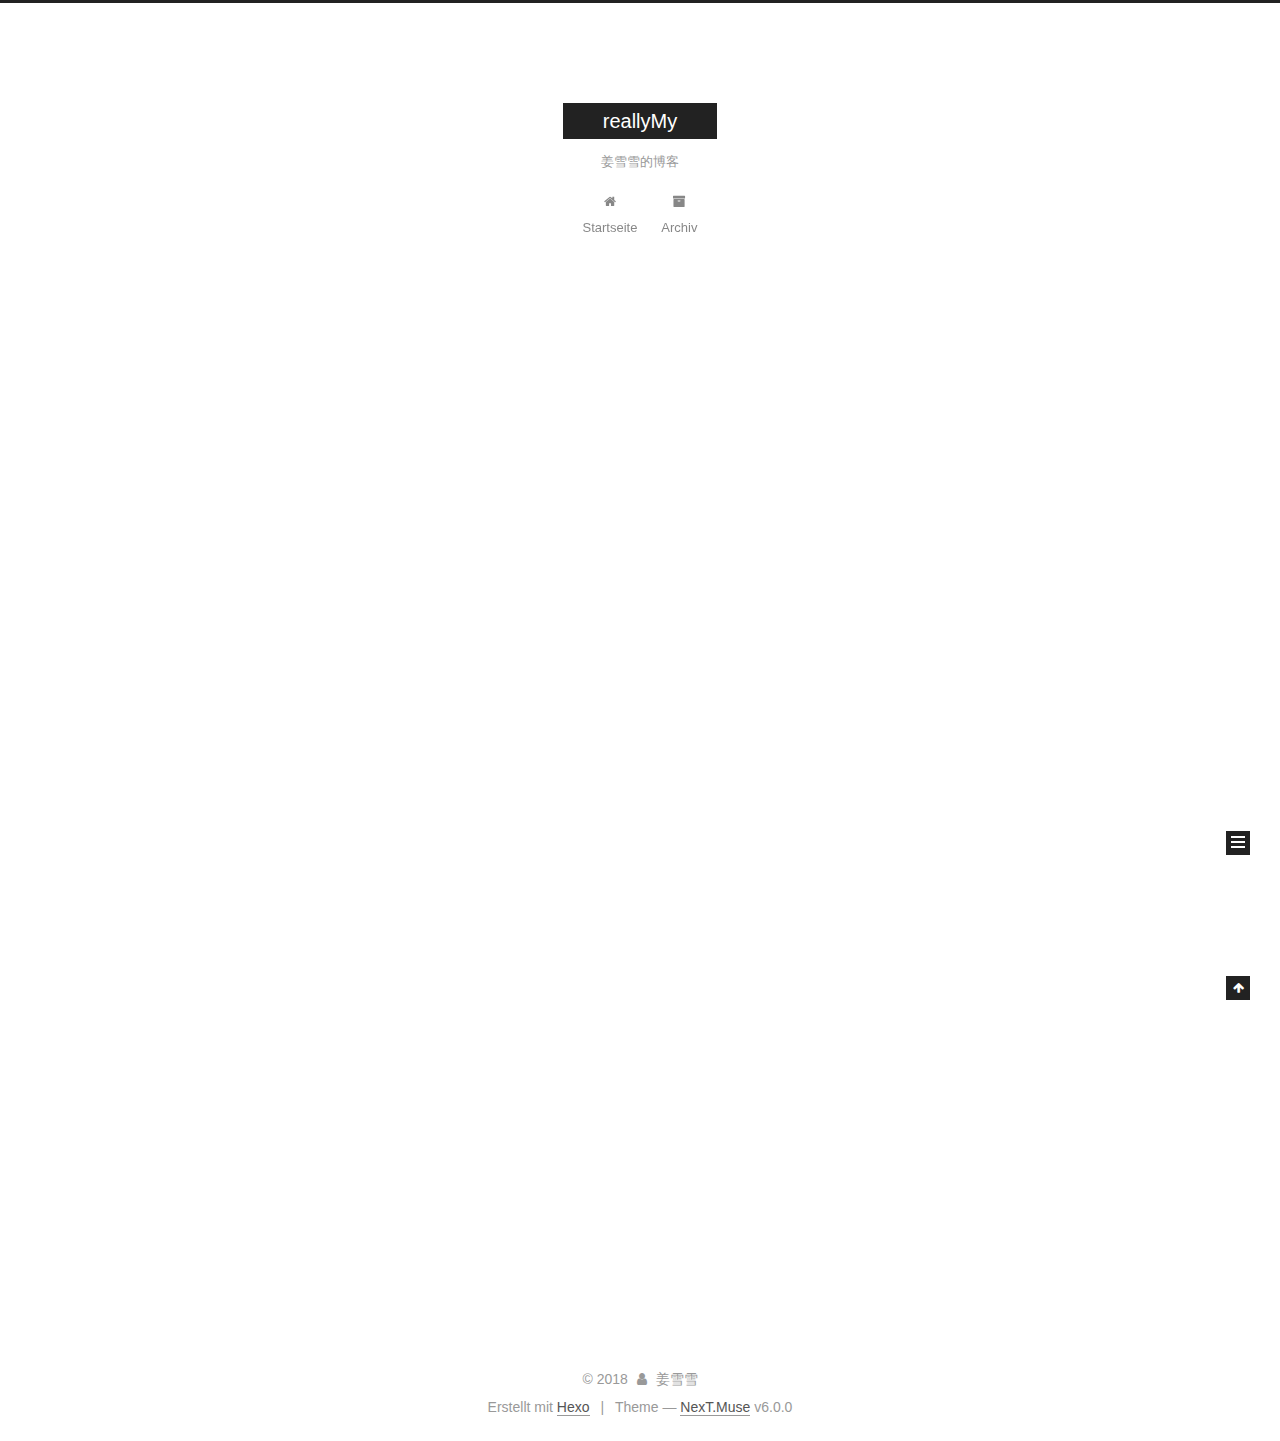
<file: index.html>
<!DOCTYPE html>



  


<html class="theme-next muse use-motion" lang="">
<head>
  <meta charset="UTF-8"/>
<meta http-equiv="X-UA-Compatible" content="IE=edge" />
<meta name="viewport" content="width=device-width, initial-scale=1, maximum-scale=1"/>
<meta name="theme-color" content="#222">









<meta http-equiv="Cache-Control" content="no-transform" />
<meta http-equiv="Cache-Control" content="no-siteapp" />






















<link href="/lib/font-awesome/css/font-awesome.min.css?v=4.6.2" rel="stylesheet" type="text/css" />

<link href="/css/main.css?v=6.0.0" rel="stylesheet" type="text/css" />


  <link rel="apple-touch-icon" sizes="180x180" href="/images/apple-touch-icon-next.png?v=6.0.0">


  <link rel="icon" type="image/png" sizes="32x32" href="/images/favicon-32x32-next.png?v=6.0.0">


  <link rel="icon" type="image/png" sizes="16x16" href="/images/favicon-16x16-next.png?v=6.0.0">


  <link rel="mask-icon" href="/images/logo.svg?v=6.0.0" color="#222">





  <meta name="keywords" content="Hexo, NexT" />










<meta name="description" content="Welcome to Hexo! This is your very first post. Check documentation for more info. If you get any problems when using Hexo, you can find the answer in troubleshooting or you can ask me on GitHub. Quick">
<meta property="og:type" content="article">
<meta property="og:title" content="Hello World">
<meta property="og:url" content="http://reallyMy.gitHub.io/2018/01/09/hello-world/index.html">
<meta property="og:site_name" content="reallyMy">
<meta property="og:description" content="Welcome to Hexo! This is your very first post. Check documentation for more info. If you get any problems when using Hexo, you can find the answer in troubleshooting or you can ask me on GitHub. Quick">
<meta property="og:updated_time" content="2018-01-09T09:26:54.229Z">
<meta name="twitter:card" content="summary">
<meta name="twitter:title" content="Hello World">
<meta name="twitter:description" content="Welcome to Hexo! This is your very first post. Check documentation for more info. If you get any problems when using Hexo, you can find the answer in troubleshooting or you can ask me on GitHub. Quick">



<script type="text/javascript" id="hexo.configurations">
  var NexT = window.NexT || {};
  var CONFIG = {
    root: '/',
    scheme: 'Muse',
    version: '6.0.0',
    sidebar: {"position":"left","display":"post","offset":12,"b2t":false,"scrollpercent":false,"onmobile":false},
    fancybox: false,
    fastclick: false,
    lazyload: false,
    tabs: true,
    motion: {"enable":true,"async":false,"transition":{"post_block":"fadeIn","post_header":"slideDownIn","post_body":"slideDownIn","coll_header":"slideLeftIn","sidebar":"slideUpIn"}},
    duoshuo: {
      userId: '0',
      author: 'Author'
    },
    algolia: {
      applicationID: '',
      apiKey: '',
      indexName: '',
      hits: {"per_page":10},
      labels: {"input_placeholder":"Search for Posts","hits_empty":"We didn't find any results for the search: ${query}","hits_stats":"${hits} results found in ${time} ms"}
    }
  };
</script>



  <link rel="canonical" href="http://reallyMy.gitHub.io/2018/01/09/hello-world/"/>





  <title>reallyMy</title>
  








</head>

<body itemscope itemtype="http://schema.org/WebPage" lang="">

  
  
    
  

  <div class="container sidebar-position-left 
  page-home">
    <div class="headband"></div>

    <header id="header" class="header" itemscope itemtype="http://schema.org/WPHeader">
      <div class="header-inner"> <div class="site-brand-wrapper">
  <div class="site-meta ">
    

    <div class="custom-logo-site-title">
      <a href="/"  class="brand" rel="start">
        <span class="logo-line-before"><i></i></span>
        <span class="site-title">reallyMy</span>
        <span class="logo-line-after"><i></i></span>
      </a>
    </div>
      
        <p class="site-subtitle">姜雪雪的博客</p>
      
  </div>

  <div class="site-nav-toggle">
    <button>
      <span class="btn-bar"></span>
      <span class="btn-bar"></span>
      <span class="btn-bar"></span>
    </button>
  </div>
</div>

<nav class="site-nav">
  

  
    <ul id="menu" class="menu">
      
        
        <li class="menu-item menu-item-home">
          <a href="/" rel="section">
            
              <i class="menu-item-icon fa fa-fw fa-home"></i> <br />
            

            
              Startseite
            

          </a>
        </li>
      
        
        <li class="menu-item menu-item-archives">
          <a href="/archives/" rel="section">
            
              <i class="menu-item-icon fa fa-fw fa-archive"></i> <br />
            

            
              Archiv
            

          </a>
        </li>
      

      
    </ul>
  

  
</nav>



 </div>
    </header>

    <main id="main" class="main">
      <div class="main-inner">
        <div class="content-wrap">
          <div id="content" class="content">
            
  <section id="posts" class="posts-expand">
    
      

  

  
  
  

  

  <article class="post post-type-normal" itemscope itemtype="http://schema.org/Article">
  
  
  
  <div class="post-block">
    <link itemprop="mainEntityOfPage" href="http://reallyMy.gitHub.io/2018/01/09/hello-world/">

    <span hidden itemprop="author" itemscope itemtype="http://schema.org/Person">
      <meta itemprop="name" content="姜雪雪">
      <meta itemprop="description" content="">
      <meta itemprop="image" content="/images/avatar.gif">
    </span>

    <span hidden itemprop="publisher" itemscope itemtype="http://schema.org/Organization">
      <meta itemprop="name" content="reallyMy">
    </span>

    
      <header class="post-header">

        
        
          <h1 class="post-title" itemprop="name headline">
                
                <a class="post-title-link" href="/2018/01/09/hello-world/" itemprop="url">Hello World</a></h1>
        

        <div class="post-meta">
          <span class="post-time">
            
              <span class="post-meta-item-icon">
                <i class="fa fa-calendar-o"></i>
              </span>
              
                <span class="post-meta-item-text">Veröffentlicht am</span>
              
              <time title="Post created" itemprop="dateCreated datePublished" datetime="2018-01-09T17:26:54+08:00">2018-01-09</time>
            

            

            
          </span>

          

          
            
          

          
          

          

          

          

        </div>
      </header>
    

    
    
    
    <div class="post-body" itemprop="articleBody">

      
      

      
        
          
            <p>Welcome to <a href="https://hexo.io/" target="_blank" rel="noopener">Hexo</a>! This is your very first post. Check <a href="https://hexo.io/docs/" target="_blank" rel="noopener">documentation</a> for more info. If you get any problems when using Hexo, you can find the answer in <a href="https://hexo.io/docs/troubleshooting.html" target="_blank" rel="noopener">troubleshooting</a> or you can ask me on <a href="https://github.com/hexojs/hexo/issues" target="_blank" rel="noopener">GitHub</a>.</p>
<h2 id="Quick-Start"><a href="#Quick-Start" class="headerlink" title="Quick Start"></a>Quick Start</h2><h3 id="Create-a-new-post"><a href="#Create-a-new-post" class="headerlink" title="Create a new post"></a>Create a new post</h3><figure class="highlight bash"><table><tr><td class="gutter"><pre><span class="line">1</span><br></pre></td><td class="code"><pre><span class="line">$ hexo new <span class="string">"My New Post"</span></span><br></pre></td></tr></table></figure>
<p>More info: <a href="https://hexo.io/docs/writing.html" target="_blank" rel="noopener">Writing</a></p>
<h3 id="Run-server"><a href="#Run-server" class="headerlink" title="Run server"></a>Run server</h3><figure class="highlight bash"><table><tr><td class="gutter"><pre><span class="line">1</span><br></pre></td><td class="code"><pre><span class="line">$ hexo server</span><br></pre></td></tr></table></figure>
<p>More info: <a href="https://hexo.io/docs/server.html" target="_blank" rel="noopener">Server</a></p>
<h3 id="Generate-static-files"><a href="#Generate-static-files" class="headerlink" title="Generate static files"></a>Generate static files</h3><figure class="highlight bash"><table><tr><td class="gutter"><pre><span class="line">1</span><br></pre></td><td class="code"><pre><span class="line">$ hexo generate</span><br></pre></td></tr></table></figure>
<p>More info: <a href="https://hexo.io/docs/generating.html" target="_blank" rel="noopener">Generating</a></p>
<h3 id="Deploy-to-remote-sites"><a href="#Deploy-to-remote-sites" class="headerlink" title="Deploy to remote sites"></a>Deploy to remote sites</h3><figure class="highlight bash"><table><tr><td class="gutter"><pre><span class="line">1</span><br></pre></td><td class="code"><pre><span class="line">$ hexo deploy</span><br></pre></td></tr></table></figure>
<p>More info: <a href="https://hexo.io/docs/deployment.html" target="_blank" rel="noopener">Deployment</a></p>

          
        
      
    </div>
    
    
    

    

    

    

    <footer class="post-footer">
      

      

      

      
      
        <div class="post-eof"></div>
      
    </footer>
  </div>
  
  
  
  </article>


    
  </section>

  


          </div>
          


          

        </div>
        
          
  
  <div class="sidebar-toggle">
    <div class="sidebar-toggle-line-wrap">
      <span class="sidebar-toggle-line sidebar-toggle-line-first"></span>
      <span class="sidebar-toggle-line sidebar-toggle-line-middle"></span>
      <span class="sidebar-toggle-line sidebar-toggle-line-last"></span>
    </div>
  </div>

  <aside id="sidebar" class="sidebar">
    
    <div class="sidebar-inner">

      

      

      <section class="site-overview-wrap sidebar-panel sidebar-panel-active">
        <div class="site-overview">
          <div class="site-author motion-element" itemprop="author" itemscope itemtype="http://schema.org/Person">
            
              <p class="site-author-name" itemprop="name">姜雪雪</p>
              <p class="site-description motion-element" itemprop="description"></p>
          </div>

          
            <nav class="site-state motion-element">
              
                <div class="site-state-item site-state-posts">
                
                  <a href="/archives/">
                
                    <span class="site-state-item-count">1</span>
                    <span class="site-state-item-name">Artikel</span>
                  </a>
                </div>
              

              

              
            </nav>
          

          

          

          
          

          
          

          

        </div>
      </section>

      

      

    </div>
  </aside>


        
      </div>
    </main>

    <footer id="footer" class="footer">
      <div class="footer-inner">
        <div class="copyright">&copy; <span itemprop="copyrightYear">2018</span>
  <span class="with-love">
    <i class="fa fa-user"></i>
  </span>
  <span class="author" itemprop="copyrightHolder">姜雪雪</span>

  

  
</div>


  <div class="powered-by">Erstellt mit  <a class="theme-link" target="_blank" href="https://hexo.io">Hexo</a></div>



  <span class="post-meta-divider">|</span>



  <div class="theme-info">Theme &mdash; <a class="theme-link" target="_blank" href="https://github.com/theme-next/hexo-theme-next">NexT.Muse</a> v6.0.0</div>




        







        
      </div>
    </footer>

    
      <div class="back-to-top">
        <i class="fa fa-arrow-up"></i>
        
      </div>
    

    

  </div>

  

<script type="text/javascript">
  if (Object.prototype.toString.call(window.Promise) !== '[object Function]') {
    window.Promise = null;
  }
</script>


























  
  
    <script type="text/javascript" src="/lib/jquery/index.js?v=2.1.3"></script>
  

  
  
    <script type="text/javascript" src="/lib/velocity/velocity.min.js?v=1.2.1"></script>
  

  
  
    <script type="text/javascript" src="/lib/velocity/velocity.ui.min.js?v=1.2.1"></script>
  


  


  <script type="text/javascript" src="/js/src/utils.js?v=6.0.0"></script>

  <script type="text/javascript" src="/js/src/motion.js?v=6.0.0"></script>



  
  

  

  


  <script type="text/javascript" src="/js/src/bootstrap.js?v=6.0.0"></script>



  


  




	





  





  












  





  

  

  

  
  

  

  

  

</body>
</html>
</file>
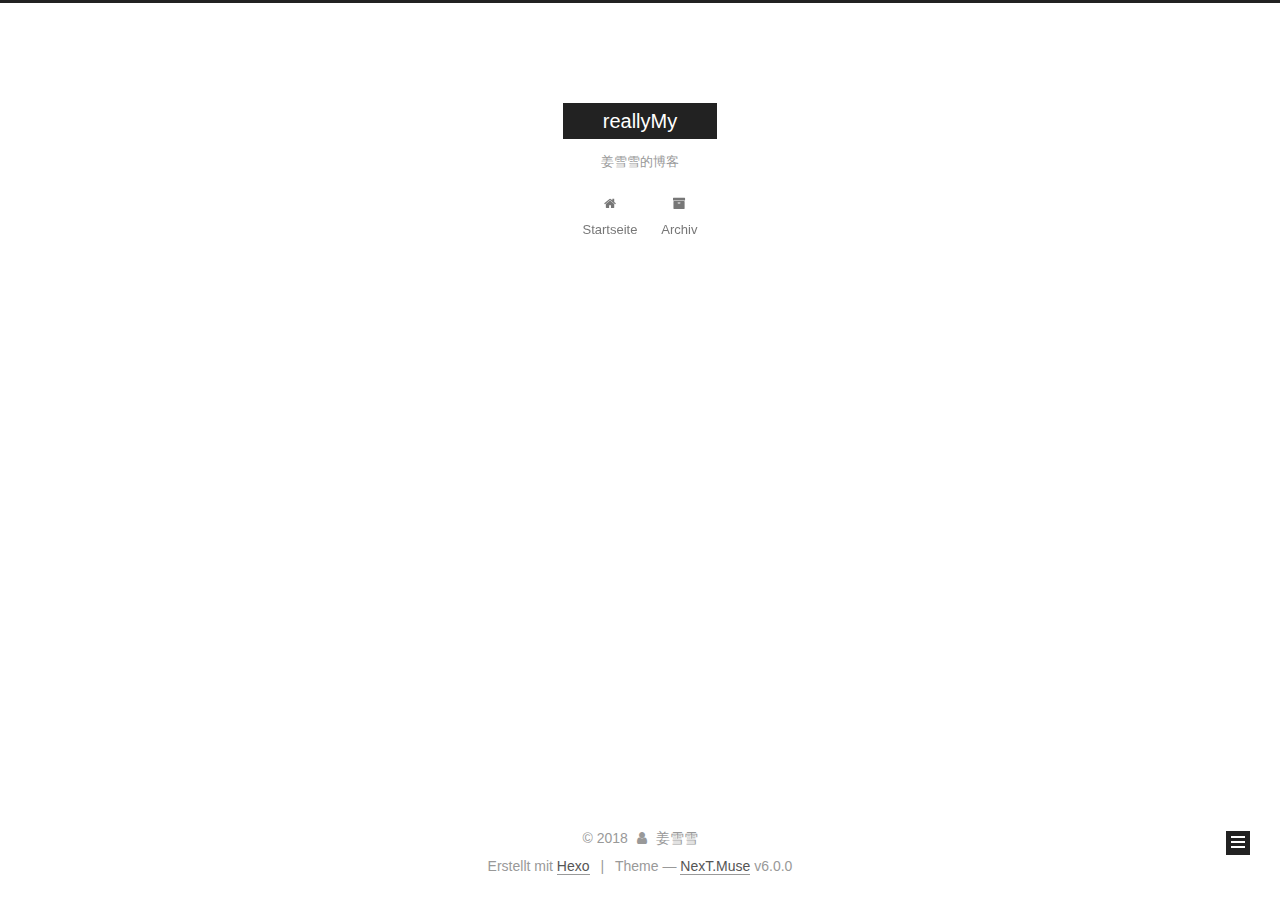
<file: archives/index.html>
<!DOCTYPE html>



  


<html class="theme-next muse use-motion" lang="">
<head>
  <meta charset="UTF-8"/>
<meta http-equiv="X-UA-Compatible" content="IE=edge" />
<meta name="viewport" content="width=device-width, initial-scale=1, maximum-scale=1"/>
<meta name="theme-color" content="#222">









<meta http-equiv="Cache-Control" content="no-transform" />
<meta http-equiv="Cache-Control" content="no-siteapp" />






















<link href="/lib/font-awesome/css/font-awesome.min.css?v=4.6.2" rel="stylesheet" type="text/css" />

<link href="/css/main.css?v=6.0.0" rel="stylesheet" type="text/css" />


  <link rel="apple-touch-icon" sizes="180x180" href="/images/apple-touch-icon-next.png?v=6.0.0">


  <link rel="icon" type="image/png" sizes="32x32" href="/images/favicon-32x32-next.png?v=6.0.0">


  <link rel="icon" type="image/png" sizes="16x16" href="/images/favicon-16x16-next.png?v=6.0.0">


  <link rel="mask-icon" href="/images/logo.svg?v=6.0.0" color="#222">





  <meta name="keywords" content="Hexo, NexT" />










<meta name="description" content="Welcome to Hexo! This is your very first post. Check documentation for more info. If you get any problems when using Hexo, you can find the answer in troubleshooting or you can ask me on GitHub. Quick">
<meta property="og:type" content="article">
<meta property="og:title" content="Hello World">
<meta property="og:url" content="http://reallyMy.gitHub.io/2018/01/09/hello-world/index.html">
<meta property="og:site_name" content="reallyMy">
<meta property="og:description" content="Welcome to Hexo! This is your very first post. Check documentation for more info. If you get any problems when using Hexo, you can find the answer in troubleshooting or you can ask me on GitHub. Quick">
<meta property="og:updated_time" content="2018-01-09T09:26:54.229Z">
<meta name="twitter:card" content="summary">
<meta name="twitter:title" content="Hello World">
<meta name="twitter:description" content="Welcome to Hexo! This is your very first post. Check documentation for more info. If you get any problems when using Hexo, you can find the answer in troubleshooting or you can ask me on GitHub. Quick">



<script type="text/javascript" id="hexo.configurations">
  var NexT = window.NexT || {};
  var CONFIG = {
    root: '/',
    scheme: 'Muse',
    version: '6.0.0',
    sidebar: {"position":"left","display":"post","offset":12,"b2t":false,"scrollpercent":false,"onmobile":false},
    fancybox: false,
    fastclick: false,
    lazyload: false,
    tabs: true,
    motion: {"enable":true,"async":false,"transition":{"post_block":"fadeIn","post_header":"slideDownIn","post_body":"slideDownIn","coll_header":"slideLeftIn","sidebar":"slideUpIn"}},
    duoshuo: {
      userId: '0',
      author: 'Author'
    },
    algolia: {
      applicationID: '',
      apiKey: '',
      indexName: '',
      hits: {"per_page":10},
      labels: {"input_placeholder":"Search for Posts","hits_empty":"We didn't find any results for the search: ${query}","hits_stats":"${hits} results found in ${time} ms"}
    }
  };
</script>



  <link rel="canonical" href="http://reallyMy.gitHub.io/2018/01/09/hello-world/"/>





  <title>Archiv | reallyMy</title>
  








</head>

<body itemscope itemtype="http://schema.org/WebPage" lang="">

  
  
    
  

  <div class="container sidebar-position-left page-archive">
    <div class="headband"></div>

    <header id="header" class="header" itemscope itemtype="http://schema.org/WPHeader">
      <div class="header-inner"> <div class="site-brand-wrapper">
  <div class="site-meta ">
    

    <div class="custom-logo-site-title">
      <a href="/"  class="brand" rel="start">
        <span class="logo-line-before"><i></i></span>
        <span class="site-title">reallyMy</span>
        <span class="logo-line-after"><i></i></span>
      </a>
    </div>
      
        <p class="site-subtitle">姜雪雪的博客</p>
      
  </div>

  <div class="site-nav-toggle">
    <button>
      <span class="btn-bar"></span>
      <span class="btn-bar"></span>
      <span class="btn-bar"></span>
    </button>
  </div>
</div>

<nav class="site-nav">
  

  
    <ul id="menu" class="menu">
      
        
        <li class="menu-item menu-item-home">
          <a href="/" rel="section">
            
              <i class="menu-item-icon fa fa-fw fa-home"></i> <br />
            

            
              Startseite
            

          </a>
        </li>
      
        
        <li class="menu-item menu-item-archives">
          <a href="/archives/" rel="section">
            
              <i class="menu-item-icon fa fa-fw fa-archive"></i> <br />
            

            
              Archiv
            

          </a>
        </li>
      

      
    </ul>
  

  
</nav>



 </div>
    </header>

    <main id="main" class="main">
      <div class="main-inner">
        <div class="content-wrap">
          <div id="content" class="content">
            

  
  
  
  <div class="post-block archive">
    <div id="posts" class="posts-collapse">
      <span class="archive-move-on"></span>

      <span class="archive-page-counter">
        
        
        
          
        
        Öhm..! Ein Artikel. Bleib dran.
      </span>

      

        
        
        

        
          
          <div class="collection-title">
            <h1 class="archive-year" id="archive-year-2018">2018</h1>
          </div>
        
        

        

  <article class="post post-type-normal" itemscope itemtype="http://schema.org/Article">
    <header class="post-header">

      <h2 class="post-title">
        
            <a class="post-title-link" href="/2018/01/09/hello-world/" itemprop="url">
              
                <span itemprop="name">Hello World</span>
              
            </a>
        
      </h2>

      <div class="post-meta">
        <time class="post-time" itemprop="dateCreated"
              datetime="2018-01-09T17:26:54+08:00"
              content="2018-01-09" >
          01-09
        </time>
      </div>

    </header>
  </article>



      

    </div>
  </div>
  
  
  

  



          </div>
          


          

        </div>
        
          
  
  <div class="sidebar-toggle">
    <div class="sidebar-toggle-line-wrap">
      <span class="sidebar-toggle-line sidebar-toggle-line-first"></span>
      <span class="sidebar-toggle-line sidebar-toggle-line-middle"></span>
      <span class="sidebar-toggle-line sidebar-toggle-line-last"></span>
    </div>
  </div>

  <aside id="sidebar" class="sidebar">
    
    <div class="sidebar-inner">

      

      

      <section class="site-overview-wrap sidebar-panel sidebar-panel-active">
        <div class="site-overview">
          <div class="site-author motion-element" itemprop="author" itemscope itemtype="http://schema.org/Person">
            
              <p class="site-author-name" itemprop="name">姜雪雪</p>
              <p class="site-description motion-element" itemprop="description"></p>
          </div>

          
            <nav class="site-state motion-element">
              
                <div class="site-state-item site-state-posts">
                
                  <a href="/archives/">
                
                    <span class="site-state-item-count">1</span>
                    <span class="site-state-item-name">Artikel</span>
                  </a>
                </div>
              

              

              
            </nav>
          

          

          

          
          

          
          

          

        </div>
      </section>

      

      

    </div>
  </aside>


        
      </div>
    </main>

    <footer id="footer" class="footer">
      <div class="footer-inner">
        <div class="copyright">&copy; <span itemprop="copyrightYear">2018</span>
  <span class="with-love">
    <i class="fa fa-user"></i>
  </span>
  <span class="author" itemprop="copyrightHolder">姜雪雪</span>

  

  
</div>


  <div class="powered-by">Erstellt mit  <a class="theme-link" target="_blank" href="https://hexo.io">Hexo</a></div>



  <span class="post-meta-divider">|</span>



  <div class="theme-info">Theme &mdash; <a class="theme-link" target="_blank" href="https://github.com/theme-next/hexo-theme-next">NexT.Muse</a> v6.0.0</div>




        







        
      </div>
    </footer>

    
      <div class="back-to-top">
        <i class="fa fa-arrow-up"></i>
        
      </div>
    

    

  </div>

  

<script type="text/javascript">
  if (Object.prototype.toString.call(window.Promise) !== '[object Function]') {
    window.Promise = null;
  }
</script>


























  
  
    <script type="text/javascript" src="/lib/jquery/index.js?v=2.1.3"></script>
  

  
  
    <script type="text/javascript" src="/lib/velocity/velocity.min.js?v=1.2.1"></script>
  

  
  
    <script type="text/javascript" src="/lib/velocity/velocity.ui.min.js?v=1.2.1"></script>
  


  


  <script type="text/javascript" src="/js/src/utils.js?v=6.0.0"></script>

  <script type="text/javascript" src="/js/src/motion.js?v=6.0.0"></script>



  
  

  

  


  <script type="text/javascript" src="/js/src/bootstrap.js?v=6.0.0"></script>



  


  




	





  





  












  





  

  

  

  
  

  

  

  

</body>
</html>
</file>
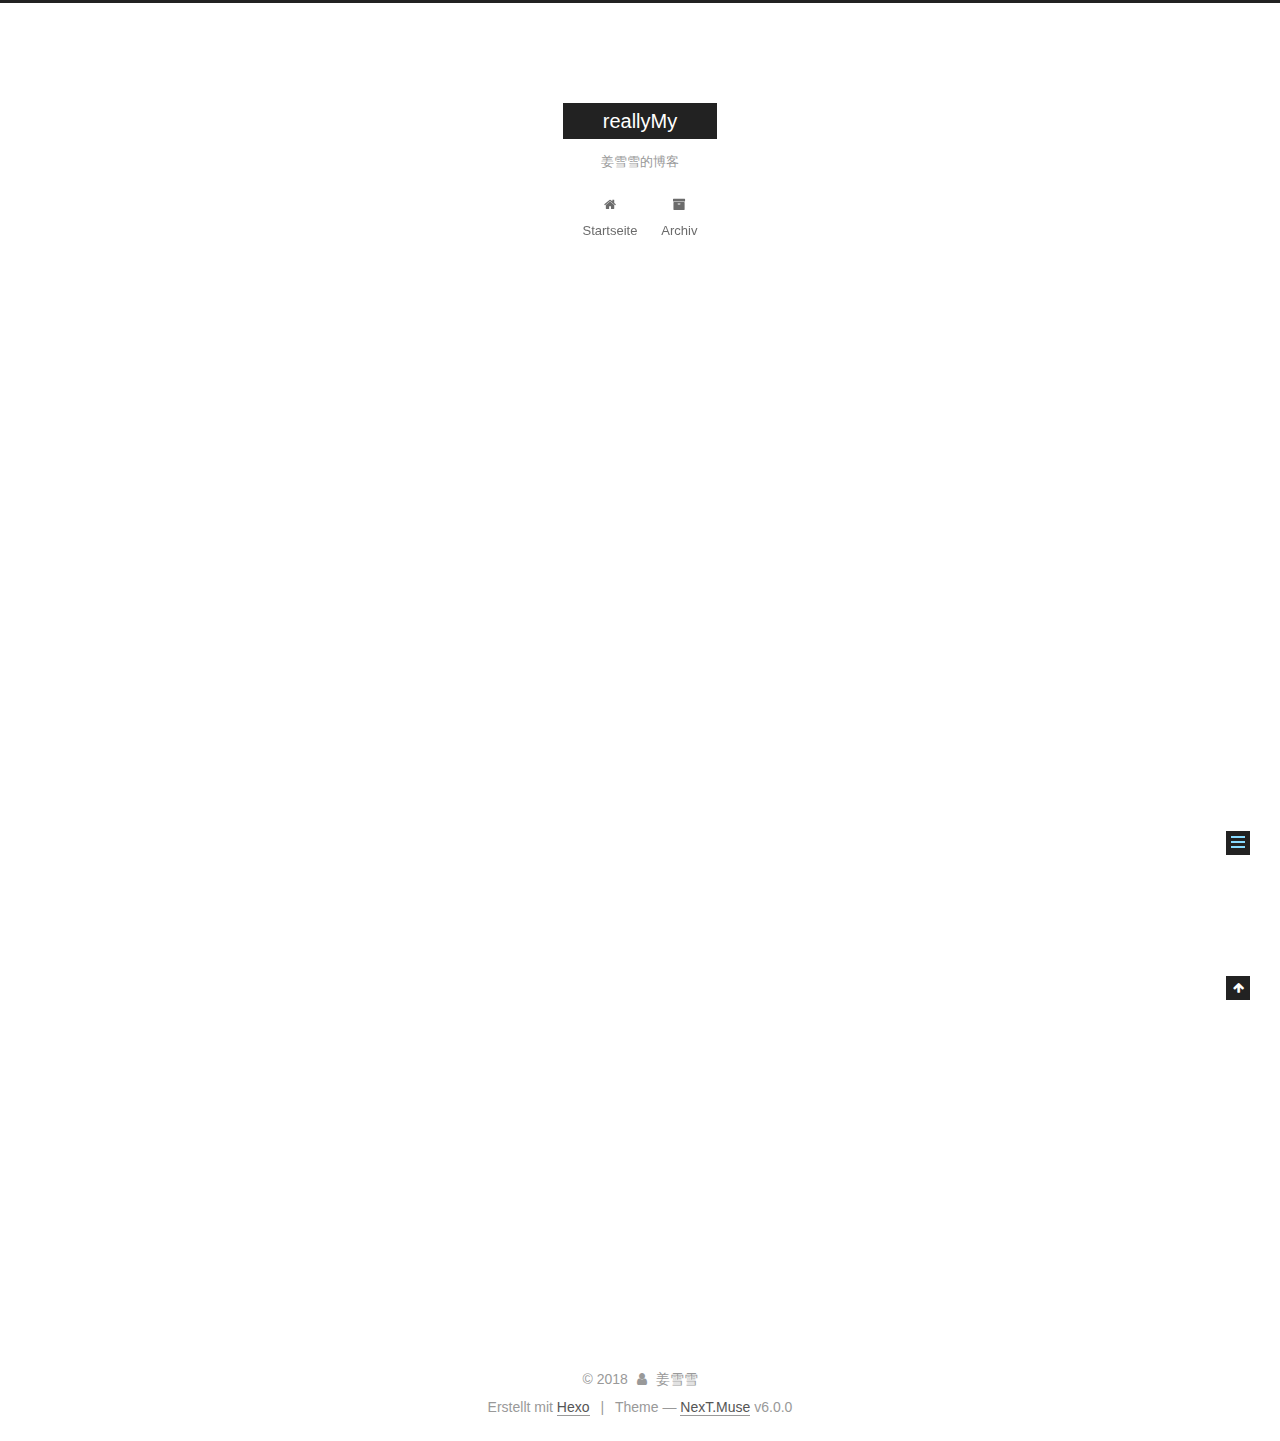
<file: 2018/01/09/hello-world/index.html>
<!DOCTYPE html>



  


<html class="theme-next muse use-motion" lang="">
<head>
  <meta charset="UTF-8"/>
<meta http-equiv="X-UA-Compatible" content="IE=edge" />
<meta name="viewport" content="width=device-width, initial-scale=1, maximum-scale=1"/>
<meta name="theme-color" content="#222">









<meta http-equiv="Cache-Control" content="no-transform" />
<meta http-equiv="Cache-Control" content="no-siteapp" />






















<link href="/lib/font-awesome/css/font-awesome.min.css?v=4.6.2" rel="stylesheet" type="text/css" />

<link href="/css/main.css?v=6.0.0" rel="stylesheet" type="text/css" />


  <link rel="apple-touch-icon" sizes="180x180" href="/images/apple-touch-icon-next.png?v=6.0.0">


  <link rel="icon" type="image/png" sizes="32x32" href="/images/favicon-32x32-next.png?v=6.0.0">


  <link rel="icon" type="image/png" sizes="16x16" href="/images/favicon-16x16-next.png?v=6.0.0">


  <link rel="mask-icon" href="/images/logo.svg?v=6.0.0" color="#222">





  <meta name="keywords" content="Hexo, NexT" />










<meta name="description" content="Welcome to Hexo! This is your very first post. Check documentation for more info. If you get any problems when using Hexo, you can find the answer in troubleshooting or you can ask me on GitHub. Quick">
<meta property="og:type" content="article">
<meta property="og:title" content="Hello World">
<meta property="og:url" content="http://reallyMy.gitHub.io/2018/01/09/hello-world/index.html">
<meta property="og:site_name" content="reallyMy">
<meta property="og:description" content="Welcome to Hexo! This is your very first post. Check documentation for more info. If you get any problems when using Hexo, you can find the answer in troubleshooting or you can ask me on GitHub. Quick">
<meta property="og:updated_time" content="2018-01-09T09:26:54.229Z">
<meta name="twitter:card" content="summary">
<meta name="twitter:title" content="Hello World">
<meta name="twitter:description" content="Welcome to Hexo! This is your very first post. Check documentation for more info. If you get any problems when using Hexo, you can find the answer in troubleshooting or you can ask me on GitHub. Quick">



<script type="text/javascript" id="hexo.configurations">
  var NexT = window.NexT || {};
  var CONFIG = {
    root: '/',
    scheme: 'Muse',
    version: '6.0.0',
    sidebar: {"position":"left","display":"post","offset":12,"b2t":false,"scrollpercent":false,"onmobile":false},
    fancybox: false,
    fastclick: false,
    lazyload: false,
    tabs: true,
    motion: {"enable":true,"async":false,"transition":{"post_block":"fadeIn","post_header":"slideDownIn","post_body":"slideDownIn","coll_header":"slideLeftIn","sidebar":"slideUpIn"}},
    duoshuo: {
      userId: '0',
      author: 'Author'
    },
    algolia: {
      applicationID: '',
      apiKey: '',
      indexName: '',
      hits: {"per_page":10},
      labels: {"input_placeholder":"Search for Posts","hits_empty":"We didn't find any results for the search: ${query}","hits_stats":"${hits} results found in ${time} ms"}
    }
  };
</script>



  <link rel="canonical" href="http://reallyMy.gitHub.io/2018/01/09/hello-world/"/>





  <title>Hello World | reallyMy</title>
  








</head>

<body itemscope itemtype="http://schema.org/WebPage" lang="">

  
  
    
  

  <div class="container sidebar-position-left page-post-detail">
    <div class="headband"></div>

    <header id="header" class="header" itemscope itemtype="http://schema.org/WPHeader">
      <div class="header-inner"> <div class="site-brand-wrapper">
  <div class="site-meta ">
    

    <div class="custom-logo-site-title">
      <a href="/"  class="brand" rel="start">
        <span class="logo-line-before"><i></i></span>
        <span class="site-title">reallyMy</span>
        <span class="logo-line-after"><i></i></span>
      </a>
    </div>
      
        <p class="site-subtitle">姜雪雪的博客</p>
      
  </div>

  <div class="site-nav-toggle">
    <button>
      <span class="btn-bar"></span>
      <span class="btn-bar"></span>
      <span class="btn-bar"></span>
    </button>
  </div>
</div>

<nav class="site-nav">
  

  
    <ul id="menu" class="menu">
      
        
        <li class="menu-item menu-item-home">
          <a href="/" rel="section">
            
              <i class="menu-item-icon fa fa-fw fa-home"></i> <br />
            

            
              Startseite
            

          </a>
        </li>
      
        
        <li class="menu-item menu-item-archives">
          <a href="/archives/" rel="section">
            
              <i class="menu-item-icon fa fa-fw fa-archive"></i> <br />
            

            
              Archiv
            

          </a>
        </li>
      

      
    </ul>
  

  
</nav>



 </div>
    </header>

    <main id="main" class="main">
      <div class="main-inner">
        <div class="content-wrap">
          <div id="content" class="content">
            

  <div id="posts" class="posts-expand">
    

  

  
  
  

  

  <article class="post post-type-normal" itemscope itemtype="http://schema.org/Article">
  
  
  
  <div class="post-block">
    <link itemprop="mainEntityOfPage" href="http://reallyMy.gitHub.io/2018/01/09/hello-world/">

    <span hidden itemprop="author" itemscope itemtype="http://schema.org/Person">
      <meta itemprop="name" content="姜雪雪">
      <meta itemprop="description" content="">
      <meta itemprop="image" content="/images/avatar.gif">
    </span>

    <span hidden itemprop="publisher" itemscope itemtype="http://schema.org/Organization">
      <meta itemprop="name" content="reallyMy">
    </span>

    
      <header class="post-header">

        
        
          <h1 class="post-title" itemprop="name headline">Hello World</h1>
        

        <div class="post-meta">
          <span class="post-time">
            
              <span class="post-meta-item-icon">
                <i class="fa fa-calendar-o"></i>
              </span>
              
                <span class="post-meta-item-text">Veröffentlicht am</span>
              
              <time title="Post created" itemprop="dateCreated datePublished" datetime="2018-01-09T17:26:54+08:00">2018-01-09</time>
            

            

            
          </span>

          

          
            
          

          
          

          

          

          

        </div>
      </header>
    

    
    
    
    <div class="post-body" itemprop="articleBody">

      
      

      
        <p>Welcome to <a href="https://hexo.io/" target="_blank" rel="noopener">Hexo</a>! This is your very first post. Check <a href="https://hexo.io/docs/" target="_blank" rel="noopener">documentation</a> for more info. If you get any problems when using Hexo, you can find the answer in <a href="https://hexo.io/docs/troubleshooting.html" target="_blank" rel="noopener">troubleshooting</a> or you can ask me on <a href="https://github.com/hexojs/hexo/issues" target="_blank" rel="noopener">GitHub</a>.</p>
<h2 id="Quick-Start"><a href="#Quick-Start" class="headerlink" title="Quick Start"></a>Quick Start</h2><h3 id="Create-a-new-post"><a href="#Create-a-new-post" class="headerlink" title="Create a new post"></a>Create a new post</h3><figure class="highlight bash"><table><tr><td class="gutter"><pre><span class="line">1</span><br></pre></td><td class="code"><pre><span class="line">$ hexo new <span class="string">"My New Post"</span></span><br></pre></td></tr></table></figure>
<p>More info: <a href="https://hexo.io/docs/writing.html" target="_blank" rel="noopener">Writing</a></p>
<h3 id="Run-server"><a href="#Run-server" class="headerlink" title="Run server"></a>Run server</h3><figure class="highlight bash"><table><tr><td class="gutter"><pre><span class="line">1</span><br></pre></td><td class="code"><pre><span class="line">$ hexo server</span><br></pre></td></tr></table></figure>
<p>More info: <a href="https://hexo.io/docs/server.html" target="_blank" rel="noopener">Server</a></p>
<h3 id="Generate-static-files"><a href="#Generate-static-files" class="headerlink" title="Generate static files"></a>Generate static files</h3><figure class="highlight bash"><table><tr><td class="gutter"><pre><span class="line">1</span><br></pre></td><td class="code"><pre><span class="line">$ hexo generate</span><br></pre></td></tr></table></figure>
<p>More info: <a href="https://hexo.io/docs/generating.html" target="_blank" rel="noopener">Generating</a></p>
<h3 id="Deploy-to-remote-sites"><a href="#Deploy-to-remote-sites" class="headerlink" title="Deploy to remote sites"></a>Deploy to remote sites</h3><figure class="highlight bash"><table><tr><td class="gutter"><pre><span class="line">1</span><br></pre></td><td class="code"><pre><span class="line">$ hexo deploy</span><br></pre></td></tr></table></figure>
<p>More info: <a href="https://hexo.io/docs/deployment.html" target="_blank" rel="noopener">Deployment</a></p>

      
    </div>
    
    
    

    

    

    

    <footer class="post-footer">
      

      
      
      

      

      
      
    </footer>
  </div>
  
  
  
  </article>



    <div class="post-spread">
      
    </div>
  </div>


          </div>
          


          

  



        </div>
        
          
  
  <div class="sidebar-toggle">
    <div class="sidebar-toggle-line-wrap">
      <span class="sidebar-toggle-line sidebar-toggle-line-first"></span>
      <span class="sidebar-toggle-line sidebar-toggle-line-middle"></span>
      <span class="sidebar-toggle-line sidebar-toggle-line-last"></span>
    </div>
  </div>

  <aside id="sidebar" class="sidebar">
    
    <div class="sidebar-inner">

      

      
        <ul class="sidebar-nav motion-element">
          <li class="sidebar-nav-toc sidebar-nav-active" data-target="post-toc-wrap">
            Inhaltsverzeichnis
          </li>
          <li class="sidebar-nav-overview" data-target="site-overview-wrap">
            Übersicht
          </li>
        </ul>
      

      <section class="site-overview-wrap sidebar-panel">
        <div class="site-overview">
          <div class="site-author motion-element" itemprop="author" itemscope itemtype="http://schema.org/Person">
            
              <p class="site-author-name" itemprop="name">姜雪雪</p>
              <p class="site-description motion-element" itemprop="description"></p>
          </div>

          
            <nav class="site-state motion-element">
              
                <div class="site-state-item site-state-posts">
                
                  <a href="/archives/">
                
                    <span class="site-state-item-count">1</span>
                    <span class="site-state-item-name">Artikel</span>
                  </a>
                </div>
              

              

              
            </nav>
          

          

          

          
          

          
          

          

        </div>
      </section>

      
      <!--noindex-->
        <section class="post-toc-wrap motion-element sidebar-panel sidebar-panel-active">
          <div class="post-toc">

            
              
            

            
              <div class="post-toc-content"><ol class="nav"><li class="nav-item nav-level-2"><a class="nav-link" href="#Quick-Start"><span class="nav-number">1.</span> <span class="nav-text">Quick Start</span></a><ol class="nav-child"><li class="nav-item nav-level-3"><a class="nav-link" href="#Create-a-new-post"><span class="nav-number">1.1.</span> <span class="nav-text">Create a new post</span></a></li><li class="nav-item nav-level-3"><a class="nav-link" href="#Run-server"><span class="nav-number">1.2.</span> <span class="nav-text">Run server</span></a></li><li class="nav-item nav-level-3"><a class="nav-link" href="#Generate-static-files"><span class="nav-number">1.3.</span> <span class="nav-text">Generate static files</span></a></li><li class="nav-item nav-level-3"><a class="nav-link" href="#Deploy-to-remote-sites"><span class="nav-number">1.4.</span> <span class="nav-text">Deploy to remote sites</span></a></li></ol></li></ol></div>
            

          </div>
        </section>
      <!--/noindex-->
      

      

    </div>
  </aside>


        
      </div>
    </main>

    <footer id="footer" class="footer">
      <div class="footer-inner">
        <div class="copyright">&copy; <span itemprop="copyrightYear">2018</span>
  <span class="with-love">
    <i class="fa fa-user"></i>
  </span>
  <span class="author" itemprop="copyrightHolder">姜雪雪</span>

  

  
</div>


  <div class="powered-by">Erstellt mit  <a class="theme-link" target="_blank" href="https://hexo.io">Hexo</a></div>



  <span class="post-meta-divider">|</span>



  <div class="theme-info">Theme &mdash; <a class="theme-link" target="_blank" href="https://github.com/theme-next/hexo-theme-next">NexT.Muse</a> v6.0.0</div>




        







        
      </div>
    </footer>

    
      <div class="back-to-top">
        <i class="fa fa-arrow-up"></i>
        
      </div>
    

    

  </div>

  

<script type="text/javascript">
  if (Object.prototype.toString.call(window.Promise) !== '[object Function]') {
    window.Promise = null;
  }
</script>


























  
  
    <script type="text/javascript" src="/lib/jquery/index.js?v=2.1.3"></script>
  

  
  
    <script type="text/javascript" src="/lib/velocity/velocity.min.js?v=1.2.1"></script>
  

  
  
    <script type="text/javascript" src="/lib/velocity/velocity.ui.min.js?v=1.2.1"></script>
  


  


  <script type="text/javascript" src="/js/src/utils.js?v=6.0.0"></script>

  <script type="text/javascript" src="/js/src/motion.js?v=6.0.0"></script>



  
  

  
  <script type="text/javascript" src="/js/src/scrollspy.js?v=6.0.0"></script>
<script type="text/javascript" src="/js/src/post-details.js?v=6.0.0"></script>



  


  <script type="text/javascript" src="/js/src/bootstrap.js?v=6.0.0"></script>



  


  




	





  





  












  





  

  

  

  
  

  

  

  

</body>
</html>
</file>
<file: css/main.css>
/* normalize.css v3.0.2 | MIT License | git.io/normalize */
html {
  font-family: sans-serif; /* 1 */
  -ms-text-size-adjust: 100%; /* 2 */
  -webkit-text-size-adjust: 100%; /* 2 */
}
body {
  margin: 0;
}
article,
aside,
details,
figcaption,
figure,
footer,
header,
hgroup,
main,
menu,
nav,
section,
summary {
  display: block;
}
audio,
canvas,
progress,
video {
  display: inline-block; /* 1 */
  vertical-align: baseline; /* 2 */
}
audio:not([controls]) {
  display: none;
  height: 0;
}
[hidden],
template {
  display: none;
}
a {
  background-color: transparent;
}
a:active,
a:hover {
  outline: 0;
}
abbr[title] {
  border-bottom: 1px dotted;
}
b,
strong {
  font-weight: bold;
}
dfn {
  font-style: italic;
}
h1 {
  font-size: 2em;
  margin: 0.67em 0;
}
mark {
  background: #ff0;
  color: #000;
}
small {
  font-size: 80%;
}
sub,
sup {
  font-size: 75%;
  line-height: 0;
  position: relative;
  vertical-align: baseline;
}
sup {
  top: -0.5em;
}
sub {
  bottom: -0.25em;
}
img {
  border: 0;
}
svg:not(:root) {
  overflow: hidden;
}
figure {
  margin: 1em 40px;
}
hr {
  -moz-box-sizing: content-box;
  box-sizing: content-box;
  height: 0;
}
pre {
  overflow: auto;
}
code,
kbd,
pre,
samp {
  font-family: monospace, monospace;
  font-size: 1em;
}
button,
input,
optgroup,
select,
textarea {
  color: inherit; /* 1 */
  font: inherit; /* 2 */
  margin: 0; /* 3 */
}
button {
  overflow: visible;
}
button,
select {
  text-transform: none;
}
button,
html input[type="button"],
input[type="reset"],
input[type="submit"] {
  -webkit-appearance: button; /* 2 */
  cursor: pointer; /* 3 */
}
button[disabled],
html input[disabled] {
  cursor: default;
}
button::-moz-focus-inner,
input::-moz-focus-inner {
  border: 0;
  padding: 0;
}
input {
  line-height: normal;
}
input[type="checkbox"],
input[type="radio"] {
  box-sizing: border-box; /* 1 */
  padding: 0; /* 2 */
}
input[type="number"]::-webkit-inner-spin-button,
input[type="number"]::-webkit-outer-spin-button {
  height: auto;
}
input[type="search"] {
  -webkit-appearance: textfield; /* 1 */
  -moz-box-sizing: content-box;
  -webkit-box-sizing: content-box; /* 2 */
  box-sizing: content-box;
}
input[type="search"]::-webkit-search-cancel-button,
input[type="search"]::-webkit-search-decoration {
  -webkit-appearance: none;
}
fieldset {
  border: 1px solid #c0c0c0;
  margin: 0 2px;
  padding: 0.35em 0.625em 0.75em;
}
legend {
  border: 0; /* 1 */
  padding: 0; /* 2 */
}
textarea {
  overflow: auto;
}
optgroup {
  font-weight: bold;
}
table {
  border-collapse: collapse;
  border-spacing: 0;
}
td,
th {
  padding: 0;
}
::selection {
  background: #262a30;
  color: #fff;
}
body {
  position: relative;
  font-family: 'Lato', "PingFang SC", "Microsoft YaHei", sans-serif;
  font-size: 14px;
  line-height: 2;
  color: #555;
  background: #fff;
}
@media (max-width: 767px) {
  body {
    padding-right: 0 !important;
  }
}
@media (min-width: 768px) and (max-width: 991px) {
  body {
    padding-right: 0 !important;
  }
}
@media (min-width: 1600px) {
  body {
    font-size: 16px;
  }
}
h1,
h2,
h3,
h4,
h5,
h6 {
  margin: 0;
  padding: 0;
  font-weight: bold;
  line-height: 1.5;
  font-family: 'Lato', "PingFang SC", "Microsoft YaHei", sans-serif;
}
h2,
h3,
h4,
h5,
h6 {
  margin: 20px 0 15px;
}
h1 {
  font-size: 22px;
}
@media (max-width: 767px) {
  h1 {
    font-size: 18px;
  }
}
h2 {
  font-size: 20px;
}
@media (max-width: 767px) {
  h2 {
    font-size: 16px;
  }
}
h3 {
  font-size: 18px;
}
@media (max-width: 767px) {
  h3 {
    font-size: 14px;
  }
}
h4 {
  font-size: 16px;
}
@media (max-width: 767px) {
  h4 {
    font-size: 12px;
  }
}
h5 {
  font-size: 14px;
}
@media (max-width: 767px) {
  h5 {
    font-size: 10px;
  }
}
h6 {
  font-size: 12px;
}
@media (max-width: 767px) {
  h6 {
    font-size: 8px;
  }
}
p {
  margin: 0 0 20px 0;
}
a {
  color: #555;
  text-decoration: none;
  outline: none;
  border-bottom: 1px solid #999;
  word-wrap: break-word;
}
a:hover {
  color: #222;
  border-bottom-color: #222;
}
blockquote {
  margin: 0;
  padding: 0;
}
img {
  display: block;
  margin: auto;
  max-width: 100%;
  height: auto;
}
hr {
  margin: 40px 0;
  height: 3px;
  border: none;
  background-color: #ddd;
  background-image: repeating-linear-gradient(-45deg, #fff, #fff 4px, transparent 4px, transparent 8px);
}
blockquote {
  padding: 0 15px;
  color: #666;
  border-left: 4px solid #ddd;
}
blockquote cite::before {
  content: "-";
  padding: 0 5px;
}
dt {
  font-weight: 700;
}
dd {
  margin: 0;
  padding: 0;
}
kbd {
  border: 1px solid #ccc;
  border-radius: 0.2em;
  box-shadow: 0.1em 0.1em 0.2em rgba(0,0,0,0.1);
  background-color: #f9f9f9;
  font-family: inherit;
  background-image: -webkit-linear-gradient(top, #eee, #fff, #eee);
  padding: 0.1em 0.3em;
  white-space: nowrap;
}
.text-left {
  text-align: left;
}
.text-center {
  text-align: center;
}
.text-right {
  text-align: right;
}
.text-justify {
  text-align: justify;
}
.text-nowrap {
  white-space: nowrap;
}
.text-lowercase {
  text-transform: lowercase;
}
.text-uppercase {
  text-transform: uppercase;
}
.text-capitalize {
  text-transform: capitalize;
}
.center-block {
  display: block;
  margin-left: auto;
  margin-right: auto;
}
.clearfix:before,
.clearfix:after {
  content: " ";
  display: table;
}
.clearfix:after {
  clear: both;
}
.pullquote {
  width: 45%;
}
.pullquote.left {
  float: left;
  margin-left: 5px;
  margin-right: 10px;
}
.pullquote.right {
  float: right;
  margin-left: 10px;
  margin-right: 5px;
}
.affix.affix.affix {
  position: fixed;
}
.translation {
  margin-top: -20px;
  font-size: 14px;
  color: #999;
}
.scrollbar-measure {
  width: 100px;
  height: 100px;
  overflow: scroll;
  position: absolute;
  top: -9999px;
}
.use-motion .motion-element {
  opacity: 0;
}
table {
  margin: 20px 0;
  width: 100%;
  border-collapse: collapse;
  border-spacing: 0;
  border: 1px solid #ddd;
  font-size: 14px;
  table-layout: fixed;
  word-wrap: break-all;
}
table>tbody>tr:nth-of-type(odd) {
  background-color: #f9f9f9;
}
table>tbody>tr:hover {
  background-color: #f5f5f5;
}
caption,
th,
td {
  padding: 8px;
  text-align: left;
  vertical-align: middle;
  font-weight: normal;
}
th,
td {
  border-bottom: 3px solid #ddd;
  border-right: 1px solid #eee;
}
th {
  padding-bottom: 10px;
  font-weight: 700;
}
td {
  border-bottom-width: 1px;
}
html,
body {
  height: 100%;
}
.container {
  position: relative;
  min-height: 100%;
}
.header-inner {
  margin: 0 auto;
  padding: 100px 0 70px;
  width: 700px;
}
@media (min-width: 1600px) {
  .container .header-inner {
    width: 900px;
  }
}
.main {
  padding-bottom: 150px;
}
.main-inner {
  margin: 0 auto;
  width: 700px;
}
@media (min-width: 1600px) {
  .container .main-inner {
    width: 900px;
  }
}
.footer {
  position: absolute;
  left: 0;
  bottom: 0;
  width: 100%;
  min-height: 50px;
}
.footer-inner {
  box-sizing: border-box;
  margin: 20px auto;
  width: 700px;
}
@media (min-width: 1600px) {
  .container .footer-inner {
    width: 900px;
  }
}
pre,
.highlight {
  overflow: auto;
  margin: 20px 0;
  padding: 0;
  font-size: 13px;
  color: #4d4d4c;
  background: #f7f7f7;
  line-height: 1.6;
}
pre,
code {
  font-family: consolas, Menlo, "PingFang SC", "Microsoft YaHei", monospace;
}
code {
  padding: 2px 4px;
  word-wrap: break-word;
  color: #555;
  background: #eee;
  border-radius: 3px;
  font-size: 13px;
}
pre {
  padding: 10px;
}
pre code {
  padding: 0;
  color: #4d4d4c;
  background: none;
  text-shadow: none;
}
.highlight {
  border-radius: 1px;
}
.highlight pre {
  border: none;
  margin: 0;
  padding: 10px 0;
}
.highlight table {
  margin: 0;
  width: auto;
  border: none;
}
.highlight td {
  border: none;
  padding: 0;
}
.highlight figcaption {
  font-size: 1em;
  color: #4d4d4c;
  line-height: 1em;
  margin-bottom: 1em;
}
.highlight figcaption:before,
.highlight figcaption:after {
  content: " ";
  display: table;
}
.highlight figcaption:after {
  clear: both;
}
.highlight figcaption a {
  float: right;
  color: #4d4d4c;
}
.highlight figcaption a:hover {
  border-bottom-color: #4d4d4c;
}
.highlight .gutter pre {
  padding-left: 10px;
  padding-right: 10px;
  color: #869194;
  text-align: right;
  background-color: #eff2f3;
}
.highlight .code pre {
  width: 100%;
  padding-left: 10px;
  padding-right: 10px;
  background-color: #f7f7f7;
}
.highlight .line {
  height: 20px;
}
.gutter {
  -webkit-user-select: none;
  -moz-user-select: none;
  -ms-user-select: none;
  user-select: none;
}
.gist table {
  width: auto;
}
.gist table td {
  border: none;
}
pre .deletion {
  background: #fdd;
}
pre .addition {
  background: #dfd;
}
pre .meta {
  color: #8959a8;
}
pre .comment {
  color: #8e908c;
}
pre .variable,
pre .attribute,
pre .tag,
pre .regexp,
pre .ruby .constant,
pre .xml .tag .title,
pre .xml .pi,
pre .xml .doctype,
pre .html .doctype,
pre .css .id,
pre .css .class,
pre .css .pseudo {
  color: #c82829;
}
pre .number,
pre .preprocessor,
pre .built_in,
pre .literal,
pre .params,
pre .constant,
pre .command {
  color: #f5871f;
}
pre .ruby .class .title,
pre .css .rules .attribute,
pre .string,
pre .value,
pre .inheritance,
pre .header,
pre .ruby .symbol,
pre .xml .cdata,
pre .special,
pre .number,
pre .formula {
  color: #718c00;
}
pre .title,
pre .css .hexcolor {
  color: #3e999f;
}
pre .function,
pre .python .decorator,
pre .python .title,
pre .ruby .function .title,
pre .ruby .title .keyword,
pre .perl .sub,
pre .javascript .title,
pre .coffeescript .title {
  color: #4271ae;
}
pre .keyword,
pre .javascript .function {
  color: #8959a8;
}
.full-image.full-image.full-image.full-image {
  border: none;
  max-width: 100%;
  width: auto;
  margin: 20px auto 25px;
}
@media (min-width: 992px) {
  .full-image.full-image.full-image.full-image {
    max-width: none;
    width: 110%;
    margin: 25px -5%;
  }
}
.blockquote-center,
.page-home .post-type-quote blockquote,
.page-post-detail .post-type-quote blockquote {
  position: relative;
  margin: 40px 0;
  padding: 0;
  border-left: none;
  text-align: center;
}
.blockquote-center::before,
.page-home .post-type-quote blockquote::before,
.page-post-detail .post-type-quote blockquote::before,
.blockquote-center::after,
.page-home .post-type-quote blockquote::after,
.page-post-detail .post-type-quote blockquote::after {
  position: absolute;
  content: ' ';
  display: block;
  width: 100%;
  height: 24px;
  opacity: 0.2;
  background-repeat: no-repeat;
  background-position: 0 -6px;
  background-size: 22px 22px;
}
.blockquote-center::before,
.page-home .post-type-quote blockquote::before,
.page-post-detail .post-type-quote blockquote::before {
  top: -20px;
  background-image: url("../images/quote-l.svg");
  border-top: 1px solid #ccc;
}
.blockquote-center::after,
.page-home .post-type-quote blockquote::after,
.page-post-detail .post-type-quote blockquote::after {
  bottom: -20px;
  background-image: url("../images/quote-r.svg");
  border-bottom: 1px solid #ccc;
  background-position: 100% 8px;
}
.blockquote-center p,
.page-home .post-type-quote blockquote p,
.page-post-detail .post-type-quote blockquote p,
.blockquote-center div,
.page-home .post-type-quote blockquote div,
.page-post-detail .post-type-quote blockquote div {
  text-align: center;
}
.post .post-body .group-picture img {
  box-sizing: border-box;
  padding: 0 3px;
  border: none;
}
.post .group-picture-row {
  overflow: hidden;
  margin-top: 6px;
}
.post .group-picture-row:first-child {
  margin-top: 0;
}
.post .group-picture-column {
  float: left;
}
.page-post-detail .post-body .group-picture-column {
  float: none;
  margin-top: 10px;
  width: auto !important;
}
.page-post-detail .post-body .group-picture-column img {
  margin: 0 auto;
}
.page-archive .group-picture-container {
  overflow: hidden;
}
.page-archive .group-picture-row {
  float: left;
}
.page-archive .group-picture-row:first-child {
  margin-top: 6px;
}
.page-archive .group-picture-column {
  max-width: 150px;
  max-height: 150px;
}
.post-body .note {
  position: relative;
  padding: 15px;
  margin-bottom: 20px;
  border: 1px solid #eee;
  border-left-width: 5px;
  border-radius: 3px;
}
.post-body .note h2,
.post-body .note h3,
.post-body .note h4,
.post-body .note h5,
.post-body .note h6 {
  margin-top: 0;
  margin-bottom: 0;
  border-bottom: initial;
  padding-top: 0 !important;
}
.post-body .note p:first-child,
.post-body .note ul:first-child,
.post-body .note ol:first-child,
.post-body .note table:first-child,
.post-body .note pre:first-child,
.post-body .note blockquote:first-child {
  margin-top: 0;
}
.post-body .note p:last-child,
.post-body .note ul:last-child,
.post-body .note ol:last-child,
.post-body .note table:last-child,
.post-body .note pre:last-child,
.post-body .note blockquote:last-child {
  margin-bottom: 0;
}
.post-body .note.default {
  border-left-color: #777;
}
.post-body .note.default h2,
.post-body .note.default h3,
.post-body .note.default h4,
.post-body .note.default h5,
.post-body .note.default h6 {
  color: #777;
}
.post-body .note.primary {
  border-left-color: #6f42c1;
}
.post-body .note.primary h2,
.post-body .note.primary h3,
.post-body .note.primary h4,
.post-body .note.primary h5,
.post-body .note.primary h6 {
  color: #6f42c1;
}
.post-body .note.info {
  border-left-color: #428bca;
}
.post-body .note.info h2,
.post-body .note.info h3,
.post-body .note.info h4,
.post-body .note.info h5,
.post-body .note.info h6 {
  color: #428bca;
}
.post-body .note.success {
  border-left-color: #5cb85c;
}
.post-body .note.success h2,
.post-body .note.success h3,
.post-body .note.success h4,
.post-body .note.success h5,
.post-body .note.success h6 {
  color: #5cb85c;
}
.post-body .note.warning {
  border-left-color: #f0ad4e;
}
.post-body .note.warning h2,
.post-body .note.warning h3,
.post-body .note.warning h4,
.post-body .note.warning h5,
.post-body .note.warning h6 {
  color: #f0ad4e;
}
.post-body .note.danger {
  border-left-color: #d9534f;
}
.post-body .note.danger h2,
.post-body .note.danger h3,
.post-body .note.danger h4,
.post-body .note.danger h5,
.post-body .note.danger h6 {
  color: #d9534f;
}
.post-body .label {
  display: inline;
  padding: 0 2px;
  white-space: nowrap;
}
.post-body .label.default {
  background-color: #f0f0f0;
}
.post-body .label.primary {
  background-color: #efe6f7;
}
.post-body .label.info {
  background-color: #e5f2f8;
}
.post-body .label.success {
  background-color: #e7f4e9;
}
.post-body .label.warning {
  background-color: #fcf6e1;
}
.post-body .label.danger {
  background-color: #fae8eb;
}
.post-body .tabs {
  position: relative;
  display: block;
  margin-bottom: 20px;
  padding-top: 10px;
}
.post-body .tabs ul.nav-tabs {
  margin: 0;
  padding: 0;
  display: flex;
  margin-bottom: -1px;
}
@media (max-width: 413px) {
  .post-body .tabs ul.nav-tabs {
    display: block;
    margin-bottom: 5px;
  }
}
.post-body .tabs ul.nav-tabs li.tab {
  list-style-type: none !important;
  margin: 0 0.25em 0 0;
  border-top: 3px solid transparent;
  border-left: 1px solid transparent;
  border-right: 1px solid transparent;
}
@media (max-width: 413px) {
  .post-body .tabs ul.nav-tabs li.tab {
    margin: initial;
    border-top: 1px solid transparent;
    border-left: 3px solid transparent;
    border-right: 1px solid transparent;
    border-bottom: 1px solid transparent;
  }
}
.post-body .tabs ul.nav-tabs li.tab a {
  outline: 0;
  border-bottom: initial;
  display: block;
  line-height: 1.8em;
  padding: 0.25em 0.75em;
  transition-duration: 0.2s;
  transition-timing-function: ease-out;
  transition-delay: 0s;
}
.post-body .tabs ul.nav-tabs li.tab a i {
  width: 1.285714285714286em;
}
.post-body .tabs ul.nav-tabs li.tab.active {
  border-top: 3px solid #fc6423;
  border-left: 1px solid #ddd;
  border-right: 1px solid #ddd;
  background-color: #fff;
}
@media (max-width: 413px) {
  .post-body .tabs ul.nav-tabs li.tab.active {
    border-top: 1px solid #ddd;
    border-left: 3px solid #fc6423;
    border-right: 1px solid #ddd;
    border-bottom: 1px solid #ddd;
  }
}
.post-body .tabs ul.nav-tabs li.tab.active a {
  cursor: default;
  color: #555;
}
.post-body .tabs .tab-content {
  background-color: #fff;
}
.post-body .tabs .tab-content .tab-pane {
  border: 1px solid #ddd;
  padding: 20px 20px 0 20px;
}
.post-body .tabs .tab-content .tab-pane:not(.active) {
  display: none !important;
}
.post-body .tabs .tab-content .tab-pane.active {
  display: block !important;
}
.btn {
  display: inline-block;
  padding: 0 20px;
  font-size: 14px;
  color: #fff;
  background: #222;
  border: 2px solid #222;
  text-decoration: none;
  border-radius: 0;
  transition-property: background-color;
  transition-duration: 0.2s;
  transition-timing-function: ease-in-out;
  transition-delay: 0s;
  line-height: 2;
}
.btn:hover {
  border-color: #222;
  color: #222;
  background: #fff;
}
.btn +.btn {
  margin: 0 0 8px 8px;
}
.btn .fa-fw {
  width: 1.285714285714286em;
  text-align: left;
}
.btn-bar {
  display: block;
  width: 22px;
  height: 2px;
  background: #555;
  border-radius: 1px;
}
.btn-bar+.btn-bar {
  margin-top: 4px;
}
.pagination {
  margin: 120px 0 40px;
  text-align: center;
  border-top: 1px solid #eee;
}
.page-number-basic,
.pagination .prev,
.pagination .next,
.pagination .page-number,
.pagination .space {
  display: inline-block;
  position: relative;
  top: -1px;
  margin: 0 10px;
  padding: 0 11px;
}
@media (max-width: 767px) {
  .page-number-basic,
  .pagination .prev,
  .pagination .next,
  .pagination .page-number,
  .pagination .space {
    margin: 0 5px;
  }
}
.pagination .prev,
.pagination .next,
.pagination .page-number {
  border-bottom: 0;
  border-top: 1px solid #eee;
  transition-property: border-color;
  transition-duration: 0.2s;
  transition-timing-function: ease-in-out;
  transition-delay: 0s;
}
.pagination .prev:hover,
.pagination .next:hover,
.pagination .page-number:hover {
  border-top-color: #222;
}
.pagination .space {
  padding: 0;
  margin: 0;
}
.pagination .prev {
  margin-left: 0;
}
.pagination .next {
  margin-right: 0;
}
.pagination .page-number.current {
  color: #fff;
  background: #ccc;
  border-top-color: #ccc;
}
@media (max-width: 767px) {
  .pagination {
    border-top: none;
  }
  .pagination .prev,
  .pagination .next,
  .pagination .page-number {
    margin-bottom: 10px;
    border-top: 0;
    border-bottom: 1px solid #eee;
    padding: 0 10px;
  }
  .pagination .prev:hover,
  .pagination .next:hover,
  .pagination .page-number:hover {
    border-bottom-color: #222;
  }
}
.comments {
  margin: 60px 20px 0;
}
.tag-cloud {
  text-align: center;
}
.tag-cloud a {
  display: inline-block;
  margin: 10px;
}
.back-to-top {
  box-sizing: border-box;
  position: fixed;
  bottom: -100px;
  right: 30px;
  z-index: 1050;
  padding: 0 6px;
  width: 24px;
  background: #222;
  font-size: 12px;
  opacity: 1;
  color: #fff;
  cursor: pointer;
  text-align: center;
  -webkit-transform: translateZ(0);
  transition-property: bottom;
  transition-duration: 0.2s;
  transition-timing-function: ease-in-out;
  transition-delay: 0s;
}
@media (min-width: 768px) and (max-width: 991px) {
  .back-to-top {
    display: none !important;
  }
}
@media (max-width: 767px) {
  .back-to-top {
    display: none !important;
  }
}
.back-to-top.back-to-top-on {
  bottom: 19px;
}
.header {
  background: transparent;
}
.header-inner {
  position: relative;
}
.headband {
  height: 3px;
  background: #222;
}
.site-meta {
  margin: 0;
  text-align: center;
}
@media (max-width: 767px) {
  .site-meta {
    text-align: center;
  }
}
.brand {
  position: relative;
  display: inline-block;
  padding: 0 40px;
  color: #fff;
  background: #222;
  border-bottom: none;
}
.brand:hover {
  color: #fff;
}
.logo {
  display: inline-block;
  margin-right: 5px;
  line-height: 36px;
  vertical-align: top;
}
.site-title {
  display: inline-block;
  vertical-align: top;
  line-height: 36px;
  font-size: 20px;
  font-weight: normal;
  font-family: 'Lato', "PingFang SC", "Microsoft YaHei", sans-serif;
}
.site-subtitle {
  margin-top: 10px;
  font-size: 13px;
  color: #999;
}
.use-motion .brand {
  opacity: 0;
}
.use-motion .logo,
.use-motion .site-title,
.use-motion .site-subtitle {
  opacity: 0;
  position: relative;
  top: -10px;
}
.site-nav-toggle {
  display: none;
  position: absolute;
  top: 10px;
  left: 10px;
}
@media (max-width: 767px) {
  .site-nav-toggle {
    display: block;
  }
}
.site-nav-toggle button {
  margin-top: 2px;
  padding: 9px 10px;
  background: transparent;
  border: none;
}
@media (max-width: 767px) {
  .site-nav {
    display: none;
    margin: 0 -10px;
    padding: 0 10px;
    clear: both;
    border-top: 1px solid #ddd;
  }
}
@media (min-width: 768px) and (max-width: 991px) {
  .site-nav {
    display: block !important;
  }
}
@media (min-width: 992px) {
  .site-nav {
    display: block !important;
  }
}
.menu {
  margin-top: 20px;
  padding-left: 0;
  text-align: center;
}
.menu .menu-item {
  display: inline-block;
  margin: 0 10px;
  list-style: none;
}
@media screen and (max-width: 767px) {
  .menu .menu-item {
    margin-top: 10px;
  }
}
.menu .menu-item a {
  display: block;
  font-size: 13px;
  line-height: inherit;
  border-bottom: 1px solid transparent;
  transition-property: border-color;
  transition-duration: 0.2s;
  transition-timing-function: ease-in-out;
  transition-delay: 0s;
}
.menu .menu-item a:hover {
  border-bottom-color: #222;
}
.menu .menu-item .fa {
  margin-right: 5px;
}
.use-motion .menu-item {
  opacity: 0;
}
.post-body {
  font-family: 'Lato', "PingFang SC", "Microsoft YaHei", sans-serif;
}
@media (max-width: 767px) {
  .post-body {
    word-break: break-word;
  }
}
.post-body .fancybox img {
  display: block !important;
  margin: 0 auto;
  cursor: pointer;
  cursor: zoom-in;
  cursor: -webkit-zoom-in;
}
.post-body .image-caption,
.post-body .figure .caption {
  margin: -20px auto 15px;
  text-align: center;
  font-size: 14px;
  color: #999;
  font-weight: bold;
  line-height: 1;
}
.post-sticky-flag {
  display: inline-block;
  font-size: 16px;
  -ms-transform: rotate(30deg);
  -webkit-transform: rotate(30deg);
  -moz-transform: rotate(30deg);
  -ms-transform: rotate(30deg);
  -o-transform: rotate(30deg);
  transform: rotate(30deg);
}
.use-motion .post-block,
.use-motion .pagination,
.use-motion .comments {
  opacity: 0;
}
.use-motion .post-header {
  opacity: 0;
}
.use-motion .post-body {
  opacity: 0;
}
.use-motion .collection-title {
  opacity: 0;
}
.posts-expand {
  padding-top: 40px;
}
@media (max-width: 767px) {
  .posts-expand {
    margin: 0 20px;
  }
  .post-body pre .gutter pre {
    padding-right: 10px;
  }
  .post-body .highlight {
    margin-left: 0px;
    margin-right: 0px;
    padding: 0;
  }
  .post-body .highlight .gutter pre {
    padding-right: 10px;
  }
}
@media (min-width: 992px) {
  .posts-expand .post-body {
    text-align: justify;
  }
}
.posts-expand .post-body h2,
.posts-expand .post-body h3,
.posts-expand .post-body h4,
.posts-expand .post-body h5,
.posts-expand .post-body h6 {
  padding-top: 10px;
}
.posts-expand .post-body h2 .header-anchor,
.posts-expand .post-body h3 .header-anchor,
.posts-expand .post-body h4 .header-anchor,
.posts-expand .post-body h5 .header-anchor,
.posts-expand .post-body h6 .header-anchor {
  float: right;
  margin-left: 10px;
  color: #ccc;
  border-bottom-style: none;
  visibility: hidden;
}
.posts-expand .post-body h2 .header-anchor:hover,
.posts-expand .post-body h3 .header-anchor:hover,
.posts-expand .post-body h4 .header-anchor:hover,
.posts-expand .post-body h5 .header-anchor:hover,
.posts-expand .post-body h6 .header-anchor:hover {
  color: inherit;
}
.posts-expand .post-body h2:hover .header-anchor,
.posts-expand .post-body h3:hover .header-anchor,
.posts-expand .post-body h4:hover .header-anchor,
.posts-expand .post-body h5:hover .header-anchor,
.posts-expand .post-body h6:hover .header-anchor {
  visibility: visible;
}
.posts-expand .post-body ul li {
  list-style: circle;
}
.posts-expand .post-body img {
  box-sizing: border-box;
  margin: auto;
  padding: 3px;
  border: 1px solid #ddd;
}
.posts-expand .post-body .fancybox img {
  margin: 0 auto 25px;
}
@media (max-width: 767px) {
  .posts-collapse {
    margin: 0 20px;
  }
  .posts-collapse .post-title,
  .posts-collapse .post-meta {
    display: block;
    width: auto;
    text-align: left;
  }
}
.posts-collapse {
  position: relative;
  z-index: 1010;
  margin-left: 55px;
}
.posts-collapse::after {
  content: " ";
  position: absolute;
  top: 20px;
  left: 0;
  margin-left: -2px;
  width: 4px;
  height: 100%;
  background: #f5f5f5;
  z-index: -1;
}
@media (max-width: 767px) {
  .posts-collapse {
    margin: 0 20px;
  }
}
.posts-collapse .collection-title {
  position: relative;
  margin: 60px 0;
}
.posts-collapse .collection-title h1,
.posts-collapse .collection-title h2 {
  margin-left: 20px;
}
.posts-collapse .collection-title small {
  color: #bbb;
  margin-left: 5px;
}
.posts-collapse .collection-title::before {
  content: " ";
  position: absolute;
  left: 0;
  top: 50%;
  margin-left: -4px;
  margin-top: -4px;
  width: 8px;
  height: 8px;
  background: #bbb;
  border-radius: 50%;
}
.posts-collapse .post {
  margin: 30px 0;
}
.posts-collapse .post-header {
  position: relative;
  transition-duration: 0.2s;
  transition-timing-function: ease-in-out;
  transition-delay: 0s;
  transition-property: border;
  border-bottom: 1px dashed #ccc;
}
.posts-collapse .post-header::before {
  content: " ";
  position: absolute;
  left: 0;
  top: 12px;
  width: 6px;
  height: 6px;
  margin-left: -4px;
  background: #bbb;
  border-radius: 50%;
  border: 1px solid #fff;
  transition-duration: 0.2s;
  transition-timing-function: ease-in-out;
  transition-delay: 0s;
  transition-property: background;
}
.posts-collapse .post-header:hover {
  border-bottom-color: #666;
}
.posts-collapse .post-header:hover::before {
  background: #222;
}
.posts-collapse .post-meta {
  position: absolute;
  font-size: 12px;
  left: 20px;
  top: 5px;
}
.posts-collapse .post-comments-count {
  display: none;
}
.posts-collapse .post-title {
  margin-left: 60px;
  font-size: 16px;
  font-weight: normal;
  line-height: inherit;
}
.posts-collapse .post-title::after {
  margin-left: 3px;
  opacity: 0.6;
}
.posts-collapse .post-title a {
  color: #666;
  border-bottom: none;
}
.page-home .post-type-quote .post-header,
.page-post-detail .post-type-quote .post-header,
.page-home .post-type-quote .post-tags,
.page-post-detail .post-type-quote .post-tags {
  display: none;
}
.posts-expand .post-title {
  text-align: center;
  word-break: break-word;
  font-weight: 400;
}
.posts-expand .post-title-link {
  display: inline-block;
  position: relative;
  color: #555;
  border-bottom: none;
  line-height: 1.2;
  vertical-align: top;
}
.posts-expand .post-title-link::before {
  content: "";
  position: absolute;
  width: 100%;
  height: 2px;
  bottom: 0;
  left: 0;
  background-color: #000;
  visibility: hidden;
  -webkit-transform: scaleX(0);
  -moz-transform: scaleX(0);
  -ms-transform: scaleX(0);
  -o-transform: scaleX(0);
  transform: scaleX(0);
  transition-duration: 0.2s;
  transition-timing-function: ease-in-out;
  transition-delay: 0s;
}
.posts-expand .post-title-link:hover::before {
  visibility: visible;
  -webkit-transform: scaleX(1);
  -moz-transform: scaleX(1);
  -ms-transform: scaleX(1);
  -o-transform: scaleX(1);
  transform: scaleX(1);
}
.posts-expand .post-title-link .fa {
  font-size: 16px;
}
.posts-expand .post-meta {
  margin: 3px 0 60px 0;
  color: #999;
  font-family: 'Lato', "PingFang SC", "Microsoft YaHei", sans-serif;
  font-size: 12px;
  text-align: center;
}
.posts-expand .post-meta .post-category-list {
  display: inline-block;
  margin: 0;
  padding: 3px;
}
.posts-expand .post-meta .post-category-list-link {
  color: #999;
}
.posts-expand .post-meta .post-description {
  font-size: 14px;
  margin-top: 2px;
}
.post-meta-divider {
  margin: 0 0.5em;
}
.post-meta-item-icon {
  margin-right: 3px;
}
@media (min-width: 768px) and (max-width: 991px) {
  .post-meta-item-icon {
    display: inline-block;
  }
}
@media (max-width: 767px) {
  .post-meta-item-icon {
    display: inline-block;
  }
}
@media (min-width: 768px) and (max-width: 991px) {
  .post-meta-item-text {
    display: none;
  }
}
@media (max-width: 767px) {
  .post-meta-item-text {
    display: none;
  }
}
@media (max-width: 767px) {
  .posts-expand .post-comments-count {
    display: none;
  }
}
.post-button {
  margin-top: 40px;
}
.posts-expand .post-tags {
  margin-top: 40px;
  text-align: center;
}
.posts-expand .post-tags a {
  display: inline-block;
  margin-right: 10px;
  font-size: 13px;
}
.post-nav {
  display: table;
  margin-top: 15px;
  width: 100%;
  border-top: 1px solid #eee;
}
.post-nav-divider {
  display: table-cell;
  width: 10%;
}
.post-nav-item {
  display: table-cell;
  padding: 10px 0 0 0;
  width: 45%;
  vertical-align: top;
}
.post-nav-item a {
  position: relative;
  display: block;
  line-height: 25px;
  font-size: 14px;
  color: #555;
  border-bottom: none;
}
.post-nav-item a:hover {
  color: #222;
  border-bottom: none;
}
.post-nav-item a:active {
  top: 2px;
}
.post-nav-item .fa {
  position: absolute;
  top: 8px;
  left: 0;
  font-size: 12px;
}
.post-nav-next a {
  padding-left: 15px;
}
.post-nav-prev {
  text-align: right;
}
.post-nav-prev a {
  padding-right: 15px;
}
.post-nav-prev .fa {
  right: 0;
  left: auto;
}
.posts-expand .post-eof {
  display: block;
  margin: 80px auto 60px;
  width: 8%;
  height: 1px;
  background: #ccc;
  text-align: center;
}
.post:last-child .post-eof.post-eof.post-eof {
  display: none;
}
.post-gallery {
  display: table;
  table-layout: fixed;
  width: 100%;
  border-collapse: separate;
}
.post-gallery-row {
  display: table-row;
}
.post-gallery .post-gallery-img {
  display: table-cell;
  text-align: center;
  vertical-align: middle;
  border: none;
}
.post-gallery .post-gallery-img img {
  max-width: 100%;
  max-height: 100%;
  border: none;
}
.fancybox-close,
.fancybox-close:hover {
  border: none;
}
.rtl.post-body p,
.rtl.post-body a,
.rtl.post-body h1,
.rtl.post-body h2,
.rtl.post-body h3,
.rtl.post-body h4,
.rtl.post-body h5,
.rtl.post-body h6,
.rtl.post-body li,
.rtl.post-body ul,
.rtl.post-body ol {
  direction: rtl;
  font-family: UKIJ Ekran;
}
.rtl.post-title {
  font-family: UKIJ Ekran;
}
.sidebar {
  position: fixed;
  right: 0;
  top: 0;
  bottom: 0;
  width: 0;
  z-index: 1040;
  box-shadow: inset 0 2px 6px #000;
  background: #222;
  -webkit-transform: translateZ(0);
}
.sidebar a {
  color: #999;
  border-bottom-color: #555;
}
.sidebar a:hover {
  color: #eee;
}
@media (min-width: 768px) and (max-width: 991px) {
  .sidebar {
    display: none !important;
  }
}
@media (max-width: 767px) {
  .sidebar {
    display: none !important;
  }
}
.sidebar-inner {
  position: relative;
  padding: 20px 10px;
  color: #999;
  text-align: center;
}
.site-overview-wrap {
  overflow: hidden;
}
.site-overview {
  overflow-y: auto;
  overflow-x: hidden;
}
.sidebar-toggle {
  position: fixed;
  right: 30px;
  bottom: 45px;
  width: 14px;
  height: 14px;
  padding: 5px;
  background: #222;
  line-height: 0;
  z-index: 1050;
  cursor: pointer;
  -webkit-transform: translateZ(0);
}
@media (min-width: 768px) and (max-width: 991px) {
  .sidebar-toggle {
    display: none !important;
  }
}
@media (max-width: 767px) {
  .sidebar-toggle {
    display: none !important;
  }
}
.sidebar-toggle-line {
  position: relative;
  display: inline-block;
  vertical-align: top;
  height: 2px;
  width: 100%;
  background: #fff;
  margin-top: 3px;
}
.sidebar-toggle-line:first-child {
  margin-top: 0;
}
.site-author-image {
  display: block;
  margin: 0 auto;
  padding: 2px;
  max-width: 96px;
  height: auto;
  border: 2px solid #333;
}
.site-author-name {
  margin: 5px 0 0;
  text-align: center;
  color: #f5f5f5;
  font-weight: normal;
}
.site-description {
  margin-top: 5px;
  text-align: center;
  font-size: 14px;
  color: #999;
}
.site-state {
  overflow: hidden;
  line-height: 1.4;
  white-space: nowrap;
  text-align: center;
}
.site-state-item {
  display: inline-block;
  padding: 0 15px;
  border-left: 1px solid #333;
}
.site-state-item:first-child {
  border-left: none;
}
.site-state-item a {
  border-bottom: none;
}
.site-state-item-count {
  display: block;
  text-align: center;
  color: inherit;
  font-weight: 600;
  font-size: 18px;
}
.site-state-item-name {
  font-size: 13px;
  color: inherit;
}
.feed-link {
  margin-top: 20px;
}
.feed-link a {
  display: inline-block;
  padding: 0 15px;
  color: #fc6423;
  border: 1px solid #fc6423;
  border-radius: 4px;
}
.feed-link a i {
  color: #fc6423;
  font-size: 14px;
}
.feed-link a:hover {
  color: #fff;
  background: #fc6423;
}
.feed-link a:hover i {
  color: #fff;
}
.links-of-author {
  margin-top: 20px;
}
.links-of-author a {
  display: inline-block;
  vertical-align: middle;
  margin-right: 10px;
  margin-bottom: 10px;
  border-bottom-color: #555;
  font-size: 13px;
}
.links-of-author a:before {
  display: inline-block;
  vertical-align: middle;
  margin-right: 3px;
  content: " ";
  width: 4px;
  height: 4px;
  border-radius: 50%;
  background: #853b22;
}
.links-of-blogroll {
  font-size: 13px;
}
.links-of-blogroll-title {
  margin-top: 20px;
  font-size: 14px;
  font-weight: 600;
}
.links-of-blogroll-list {
  margin: 0;
  padding: 0;
  list-style: none;
}
.links-of-blogroll-item {
  padding: 2px 10px;
}
.links-of-blogroll-item a {
  max-width: 280px;
  box-sizing: border-box;
  display: inline-block;
  overflow: hidden;
  white-space: nowrap;
  text-overflow: ellipsis;
}
.sidebar-nav {
  margin: 0 0 20px;
  padding-left: 0;
}
.sidebar-nav li {
  display: inline-block;
  cursor: pointer;
  border-bottom: 1px solid transparent;
  font-size: 14px;
  color: #555;
}
.sidebar-nav li:hover {
  color: #f5f5f5;
}
.page-post-detail .sidebar-nav-toc {
  padding: 0 5px;
}
.page-post-detail .sidebar-nav-overview {
  margin-left: 10px;
}
.sidebar-nav .sidebar-nav-active {
  color: #87daff;
  border-bottom-color: #87daff;
}
.sidebar-nav .sidebar-nav-active:hover {
  color: #87daff;
}
.sidebar-panel {
  display: none;
}
.sidebar-panel-active {
  display: block;
}
.post-toc-empty {
  font-size: 14px;
  color: #666;
}
.post-toc-wrap {
  overflow: hidden;
}
.post-toc {
  overflow: auto;
}
.post-toc ol {
  margin: 0;
  padding: 0 2px 5px 10px;
  text-align: left;
  list-style: none;
  font-size: 14px;
}
.post-toc ol > ol {
  padding-left: 0;
}
.post-toc ol a {
  transition-duration: 0.2s;
  transition-timing-function: ease-in-out;
  transition-delay: 0s;
  transition-property: all;
  color: #999;
  border-bottom-color: #555;
}
.post-toc ol a:hover {
  color: #ccc;
  border-bottom-color: #ccc;
}
.post-toc .nav-item {
  overflow: hidden;
  text-overflow: ellipsis;
  text-align: justify;
  white-space: nowrap;
  line-height: 1.8;
}
.post-toc .nav .nav-child {
  display: none;
}
.post-toc .nav .active > .nav-child {
  display: block;
}
.post-toc .nav .active-current > .nav-child {
  display: block;
}
.post-toc .nav .active-current > .nav-child > .nav-item {
  display: block;
}
.post-toc .nav .active > a {
  color: #87daff;
  border-bottom-color: #87daff;
}
.post-toc .nav .active-current > a {
  color: #87daff;
}
.post-toc .nav .active-current > a:hover {
  color: #87daff;
}
.footer {
  font-size: 14px;
  color: #999;
}
.footer img {
  border: none;
}
.footer-inner {
  text-align: center;
}
.with-love {
  display: inline-block;
  margin: 0 5px;
}
.powered-by,
.theme-info {
  display: inline-block;
}
.cc-license {
  margin-top: 10px;
  text-align: center;
}
.cc-license .cc-opacity {
  opacity: 0.7;
  border-bottom: none;
}
.cc-license .cc-opacity:hover {
  opacity: 0.9;
}
.cc-license img {
  display: inline-block;
}
.theme-next #ds-thread #ds-reset {
  color: #555;
}
.theme-next #ds-thread #ds-reset .ds-replybox {
  margin-bottom: 30px;
}
.theme-next #ds-thread #ds-reset .ds-replybox .ds-avatar,
.theme-next #ds-reset .ds-avatar img {
  box-shadow: none;
}
.theme-next #ds-thread #ds-reset .ds-textarea-wrapper {
  border-color: #c7d4e1;
  background: none;
  border-top-right-radius: 3px;
  border-top-left-radius: 3px;
}
.theme-next #ds-thread #ds-reset .ds-textarea-wrapper textarea {
  height: 60px;
}
.theme-next #ds-reset .ds-rounded-top {
  border-radius: 0;
}
.theme-next #ds-thread #ds-reset .ds-post-toolbar {
  box-sizing: border-box;
  border: 1px solid #c7d4e1;
  background: #f6f8fa;
}
.theme-next #ds-thread #ds-reset .ds-post-options {
  height: 40px;
  border: none;
  background: none;
}
.theme-next #ds-thread #ds-reset .ds-toolbar-buttons {
  top: 11px;
}
.theme-next #ds-thread #ds-reset .ds-sync {
  top: 5px;
}
.theme-next #ds-thread #ds-reset .ds-post-button {
  top: 4px;
  right: 5px;
  width: 90px;
  height: 30px;
  border: 1px solid #c5ced7;
  border-radius: 3px;
  background-image: linear-gradient(#fbfbfc, #f5f7f9);
  color: #60676d;
}
.theme-next #ds-thread #ds-reset .ds-post-button:hover {
  background-position: 0 -30px;
  color: #60676d;
}
.theme-next #ds-thread #ds-reset .ds-comments-info {
  padding: 10px 0;
}
.theme-next #ds-thread #ds-reset .ds-sort {
  display: none;
}
.theme-next #ds-thread #ds-reset li.ds-tab a.ds-current {
  border: none;
  background: #f6f8fa;
  color: #60676d;
}
.theme-next #ds-thread #ds-reset li.ds-tab a.ds-current:hover {
  background-color: #e9f0f7;
  color: #60676d;
}
.theme-next #ds-thread #ds-reset li.ds-tab a {
  border-radius: 2px;
  padding: 5px;
}
.theme-next #ds-thread #ds-reset .ds-login-buttons p {
  color: #999;
  line-height: 36px;
}
.theme-next #ds-thread #ds-reset .ds-login-buttons .ds-service-list li {
  height: 28px;
}
.theme-next #ds-thread #ds-reset .ds-service-list a {
  background: none;
  padding: 5px;
  border: 1px solid;
  border-radius: 3px;
  text-align: center;
}
.theme-next #ds-thread #ds-reset .ds-service-list a:hover {
  color: #fff;
  background: #666;
}
.theme-next #ds-thread #ds-reset .ds-service-list .ds-weibo {
  color: #fc9b00;
  border-color: #fc9b00;
}
.theme-next #ds-thread #ds-reset .ds-service-list .ds-weibo:hover {
  background: #fc9b00;
}
.theme-next #ds-thread #ds-reset .ds-service-list .ds-qq {
  color: #60a3ec;
  border-color: #60a3ec;
}
.theme-next #ds-thread #ds-reset .ds-service-list .ds-qq:hover {
  background: #60a3ec;
}
.theme-next #ds-thread #ds-reset .ds-service-list .ds-renren {
  color: #2e7ac4;
  border-color: #2e7ac4;
}
.theme-next #ds-thread #ds-reset .ds-service-list .ds-renren:hover {
  background: #2e7ac4;
}
.theme-next #ds-thread #ds-reset .ds-service-list .ds-douban {
  color: #37994c;
  border-color: #37994c;
}
.theme-next #ds-thread #ds-reset .ds-service-list .ds-douban:hover {
  background: #37994c;
}
.theme-next #ds-thread #ds-reset .ds-service-list .ds-kaixin {
  color: #fef20d;
  border-color: #fef20d;
}
.theme-next #ds-thread #ds-reset .ds-service-list .ds-kaixin:hover {
  background: #fef20d;
}
.theme-next #ds-thread #ds-reset .ds-service-list .ds-netease {
  color: #f00;
  border-color: #f00;
}
.theme-next #ds-thread #ds-reset .ds-service-list .ds-netease:hover {
  background: #f00;
}
.theme-next #ds-thread #ds-reset .ds-service-list .ds-sohu {
  color: #ffcb05;
  border-color: #ffcb05;
}
.theme-next #ds-thread #ds-reset .ds-service-list .ds-sohu:hover {
  background: #ffcb05;
}
.theme-next #ds-thread #ds-reset .ds-service-list .ds-baidu {
  color: #2831e0;
  border-color: #2831e0;
}
.theme-next #ds-thread #ds-reset .ds-service-list .ds-baidu:hover {
  background: #2831e0;
}
.theme-next #ds-thread #ds-reset .ds-service-list .ds-google {
  color: #166bec;
  border-color: #166bec;
}
.theme-next #ds-thread #ds-reset .ds-service-list .ds-google:hover {
  background: #166bec;
}
.theme-next #ds-thread #ds-reset .ds-service-list .ds-weixin {
  color: #00ce0d;
  border-color: #00ce0d;
}
.theme-next #ds-thread #ds-reset .ds-service-list .ds-weixin:hover {
  background: #00ce0d;
}
.theme-next #ds-thread #ds-reset .ds-service-list .ds-more-services {
  border: none;
}
.theme-next #ds-thread #ds-reset .ds-service-list .ds-more-services:hover {
  background: none;
}
.theme-next #ds-reset .duoshuo-ua-admin {
  display: inline-block;
  color: #f00;
}
.theme-next #ds-reset .duoshuo-ua-platform,
.theme-next #ds-reset .duoshuo-ua-browser {
  color: #ccc;
}
.theme-next #ds-reset .duoshuo-ua-platform .fa,
.theme-next #ds-reset .duoshuo-ua-browser .fa {
  display: inline-block;
  margin-right: 3px;
}
.theme-next #ds-reset .duoshuo-ua-separator {
  display: inline-block;
  margin-left: 5px;
}
.theme-next .this_ua {
  background-color: #ccc !important;
  border-radius: 4px;
  padding: 0 5px !important;
  margin: 1px 1px !important;
  border: 1px solid #bbb !important;
  color: #fff;
  display: inline-block !important;
}
.theme-next .this_ua.admin {
  background-color: #d9534f !important;
  border-color: #d9534f !important;
}
.theme-next .this_ua.platform.iOS,
.theme-next .this_ua.platform.Mac,
.theme-next .this_ua.platform.Windows {
  background-color: #39b3d7 !important;
  border-color: #46b8da !important;
}
.theme-next .this_ua.platform.Linux {
  background-color: #3a3a3a !important;
  border-color: #1f1f1f !important;
}
.theme-next .this_ua.platform.Android {
  background-color: #00c47d !important;
  border-color: #01b171 !important;
}
.theme-next .this_ua.browser.Mobile,
.theme-next .this_ua.browser.Chrome {
  background-color: #5cb85c !important;
  border-color: #4cae4c !important;
}
.theme-next .this_ua.browser.Firefox {
  background-color: #f0ad4e !important;
  border-color: #eea236 !important;
}
.theme-next .this_ua.browser.Maxthon,
.theme-next .this_ua.browser.IE {
  background-color: #428bca !important;
  border-color: #357ebd !important;
}
.theme-next .this_ua.browser.baidu,
.theme-next .this_ua.browser.UCBrowser,
.theme-next .this_ua.browser.Opera {
  background-color: #d9534f !important;
  border-color: #d43f3a !important;
}
.theme-next .this_ua.browser.Android,
.theme-next .this_ua.browser.QQBrowser {
  background-color: #78ace9 !important;
  border-color: #4cae4c !important;
}
.post-spread {
  margin-top: 20px;
  text-align: center;
}
.jiathis_style {
  display: inline-block;
}
.jiathis_style a {
  border: none;
}
.fa {
  font-family: FontAwesome !important;
}
.post-spread {
  margin-top: 20px;
  text-align: center;
}
.bdshare-slide-button-box a {
  border: none;
}
.bdsharebuttonbox {
  display: inline-block;
}
.bdsharebuttonbox a {
  border: none;
}
.local-search-pop-overlay {
  position: fixed;
  width: 100%;
  height: 100%;
  top: 0;
  left: 0;
  z-index: 2080;
  background-color: rgba(0,0,0,0.3);
}
.local-search-popup {
  display: none;
  position: fixed;
  top: 10%;
  left: 50%;
  margin-left: -350px;
  width: 700px;
  height: 80%;
  padding: 0;
  background: #fff;
  color: #333;
  z-index: 9999;
  border-radius: 5px;
}
@media (max-width: 767px) {
  .local-search-popup {
    padding: 0;
    top: 0;
    left: 0;
    margin: 0;
    width: 100%;
    height: 100%;
    border-radius: 0;
  }
}
.local-search-popup ul.search-result-list {
  padding: 0;
  margin: 0 5px;
}
.local-search-popup p.search-result {
  border-bottom: 1px dashed #ccc;
  padding: 5px 0;
}
.local-search-popup a.search-result-title {
  font-weight: bold;
  font-size: 16px;
}
.local-search-popup .search-keyword {
  border-bottom: 1px dashed #f00;
  font-weight: bold;
  color: #f00;
}
.local-search-popup .local-search-header {
  padding: 5px;
  height: 36px;
  background: #f5f5f5;
  border-top-left-radius: 5px;
  border-top-right-radius: 5px;
}
.local-search-popup #local-search-result {
  overflow: auto;
  position: relative;
  padding: 5px 25px;
  height: calc(100% - 55px);
}
.local-search-popup .local-search-input-wrapper {
  display: inline-block;
  width: calc(100% - 90px);
  height: 36px;
  line-height: 36px;
  padding: 0 5px;
}
.local-search-popup .local-search-input-wrapper input {
  padding: 8px 0;
  height: 20px;
  display: block;
  width: 100%;
  outline: none;
  border: none;
  background: transparent;
  vertical-align: middle;
}
.local-search-popup .search-icon,
.local-search-popup .popup-btn-close {
  display: inline-block;
  font-size: 18px;
  color: #999;
  height: 36px;
  width: 18px;
  padding-left: 10px;
  padding-right: 10px;
}
.local-search-popup .search-icon {
  float: left;
}
.local-search-popup .popup-btn-close {
  border-left: 1px solid #eee;
  float: right;
  cursor: pointer;
}
.local-search-popup #no-result {
  position: absolute;
  left: 50%;
  top: 50%;
  -webkit-transform: translate(-50%, -50%);
  -webkit-transform: translate(-50%, -50%);
  -moz-transform: translate(-50%, -50%);
  -ms-transform: translate(-50%, -50%);
  -o-transform: translate(-50%, -50%);
  transform: translate(-50%, -50%);
  color: #ccc;
}
.site-uv,
.site-pv,
.page-pv {
  display: inline-block;
}
.site-uv .busuanzi-value,
.site-pv .busuanzi-value,
.page-pv .busuanzi-value {
  margin: 0 5px;
}
.site-uv {
  margin-right: 10px;
}
.site-uv::after {
  content: "|";
  padding-left: 10px;
}
.page-archive .archive-page-counter {
  position: relative;
  top: 3px;
  left: 20px;
}
@media (max-width: 767px) {
  .page-archive .archive-page-counter {
    top: 5px;
  }
}
.page-archive .posts-collapse .archive-move-on {
  position: absolute;
  top: 11px;
  left: 0;
  margin-left: -6px;
  width: 10px;
  height: 10px;
  opacity: 0.5;
  background: #555;
  border: 1px solid #fff;
  border-radius: 50%;
}
.category-all-page .category-all-title {
  text-align: center;
}
.category-all-page .category-all {
  margin-top: 20px;
}
.category-all-page .category-list {
  margin: 0;
  padding: 0;
  list-style: none;
}
.category-all-page .category-list-item {
  margin: 5px 10px;
}
.category-all-page .category-list-count {
  color: #bbb;
}
.category-all-page .category-list-count:before {
  display: inline;
  content: " (";
}
.category-all-page .category-list-count:after {
  display: inline;
  content: ") ";
}
.category-all-page .category-list-child {
  padding-left: 10px;
}
#schedule ul#event-list {
  padding-left: 30px;
}
#schedule ul#event-list hr {
  margin: 20px 0 45px 0 !important;
  background: #222;
}
#schedule ul#event-list hr:after {
  display: inline-block;
  content: 'NOW';
  background: #222;
  color: #fff;
  font-weight: bold;
  text-align: right;
  padding: 0 5px;
}
#schedule ul#event-list li.event {
  margin: 20px 0px;
  background: #f9f9f9;
  padding-left: 10px;
  min-height: 40px;
}
#schedule ul#event-list li.event h2.event-summary {
  margin: 0;
  padding-bottom: 3px;
}
#schedule ul#event-list li.event h2.event-summary:before {
  display: inline-block;
  font-family: FontAwesome;
  font-size: 8px;
  content: '\f111';
  vertical-align: middle;
  margin-right: 25px;
  color: #bbb;
}
#schedule ul#event-list li.event span.event-relative-time {
  display: inline-block;
  font-size: 12px;
  font-weight: 400;
  padding-left: 12px;
  color: #bbb;
}
#schedule ul#event-list li.event span.event-details {
  display: block;
  color: #bbb;
  margin-left: 56px;
  padding-top: 3px;
  padding-bottom: 6px;
  text-indent: -24px;
  line-height: 18px;
}
#schedule ul#event-list li.event span.event-details:before {
  text-indent: 0;
  display: inline-block;
  width: 14px;
  font-family: FontAwesome;
  text-align: center;
  margin-right: 9px;
  color: #bbb;
}
#schedule ul#event-list li.event span.event-details.event-location:before {
  content: '\f041';
}
#schedule ul#event-list li.event span.event-details.event-duration:before {
  content: '\f017';
}
#schedule ul#event-list li.event-past {
  background: #fcfcfc;
}
#schedule ul#event-list li.event-past > * {
  opacity: 0.6;
}
#schedule ul#event-list li.event-past h2.event-summary {
  color: #bbb;
}
#schedule ul#event-list li.event-past h2.event-summary:before {
  color: #dfdfdf;
}
#schedule ul#event-list li.event-now {
  background: #222;
  color: #fff;
  padding: 15px 0 15px 10px;
}
#schedule ul#event-list li.event-now h2.event-summary:before {
  -webkit-transform: scale(1.2);
  -moz-transform: scale(1.2);
  -ms-transform: scale(1.2);
  -o-transform: scale(1.2);
  transform: scale(1.2);
  color: #fff;
  animation: dot-flash 1s alternate infinite ease-in-out;
}
#schedule ul#event-list li.event-now * {
  color: #fff !important;
}
@-moz-keyframes dot-flash {
  from {
    opacity: 1;
    -webkit-transform: scale(1.1);
    -moz-transform: scale(1.1);
    -ms-transform: scale(1.1);
    -o-transform: scale(1.1);
    transform: scale(1.1);
  }
  to {
    opacity: 0;
    -webkit-transform: scale(1);
    -moz-transform: scale(1);
    -ms-transform: scale(1);
    -o-transform: scale(1);
    transform: scale(1);
  }
}
@-webkit-keyframes dot-flash {
  from {
    opacity: 1;
    -webkit-transform: scale(1.1);
    -moz-transform: scale(1.1);
    -ms-transform: scale(1.1);
    -o-transform: scale(1.1);
    transform: scale(1.1);
  }
  to {
    opacity: 0;
    -webkit-transform: scale(1);
    -moz-transform: scale(1);
    -ms-transform: scale(1);
    -o-transform: scale(1);
    transform: scale(1);
  }
}
@-o-keyframes dot-flash {
  from {
    opacity: 1;
    -webkit-transform: scale(1.1);
    -moz-transform: scale(1.1);
    -ms-transform: scale(1.1);
    -o-transform: scale(1.1);
    transform: scale(1.1);
  }
  to {
    opacity: 0;
    -webkit-transform: scale(1);
    -moz-transform: scale(1);
    -ms-transform: scale(1);
    -o-transform: scale(1);
    transform: scale(1);
  }
}
@keyframes dot-flash {
  from {
    opacity: 1;
    -webkit-transform: scale(1.1);
    -moz-transform: scale(1.1);
    -ms-transform: scale(1.1);
    -o-transform: scale(1.1);
    transform: scale(1.1);
  }
  to {
    opacity: 0;
    -webkit-transform: scale(1);
    -moz-transform: scale(1);
    -ms-transform: scale(1);
    -o-transform: scale(1);
    transform: scale(1);
  }
}
.page-post-detail .sidebar-toggle-line {
  background: #87daff;
}
.page-post-detail .comments {
  overflow: hidden;
}
@media (max-width: 767px) {
  .header-inner,
  .container .main-inner,
  .footer-inner {
    width: auto;
  }
}
embed {
  display: block;
  margin: 0px auto 25px auto;
}
.custom-logo .site-meta-headline {
  text-align: center;
}
.custom-logo .brand {
  background: none;
}
.custom-logo .site-title {
  margin: 10px auto 0;
  font-size: 24px;
  color: #222;
}
.custom-logo .site-title a {
  border: none;
}
.custom-logo-image {
  margin: 0 auto;
  padding: 5px;
  max-width: 150px;
  background: #fff;
}
@media (max-width: 767px) {
  .site-nav {
    position: absolute;
    left: 0;
    top: 52px;
    margin: 0;
    width: 100%;
    padding: 0;
    background: #fff;
    border-bottom: 1px solid #ddd;
    z-index: 1030;
  }
}
@media (max-width: 767px) {
  .menu {
    text-align: left;
  }
}
@media (max-width: 767px) {
  .menu .menu-item {
    display: block;
    margin: 0 10px;
    vertical-align: top;
  }
}
.menu .menu-item .badge {
  display: inline-block;
  padding: 1px 4px;
  font-weight: 700;
  line-height: 1;
  text-align: center;
  white-space: nowrap;
  background-color: #eee;
}
@media (max-width: 767px) {
  .menu .menu-item .badge {
    float: right;
    margin: 0.35em 0 0 0;
  }
}
@media (max-width: 767px) {
  .menu .menu-item br {
    display: none;
  }
}
@media (max-width: 767px) {
  .menu .menu-item a {
    padding: 5px 10px;
    border-bottom-color: #fff !important;
  }
}
.menu .menu-item .fa {
  margin-right: 0;
}
.menu-item-active a {
  border-bottom-color: #222 !important;
  color: #222;
}
@media (max-width: 767px) {
  .menu-item-active a {
    border-bottom-color: #fff !important;
  }
}
.site-search form {
  display: none;
}
.links-of-blogroll-inline .links-of-blogroll-item {
  display: inline-block;
}
</file>
